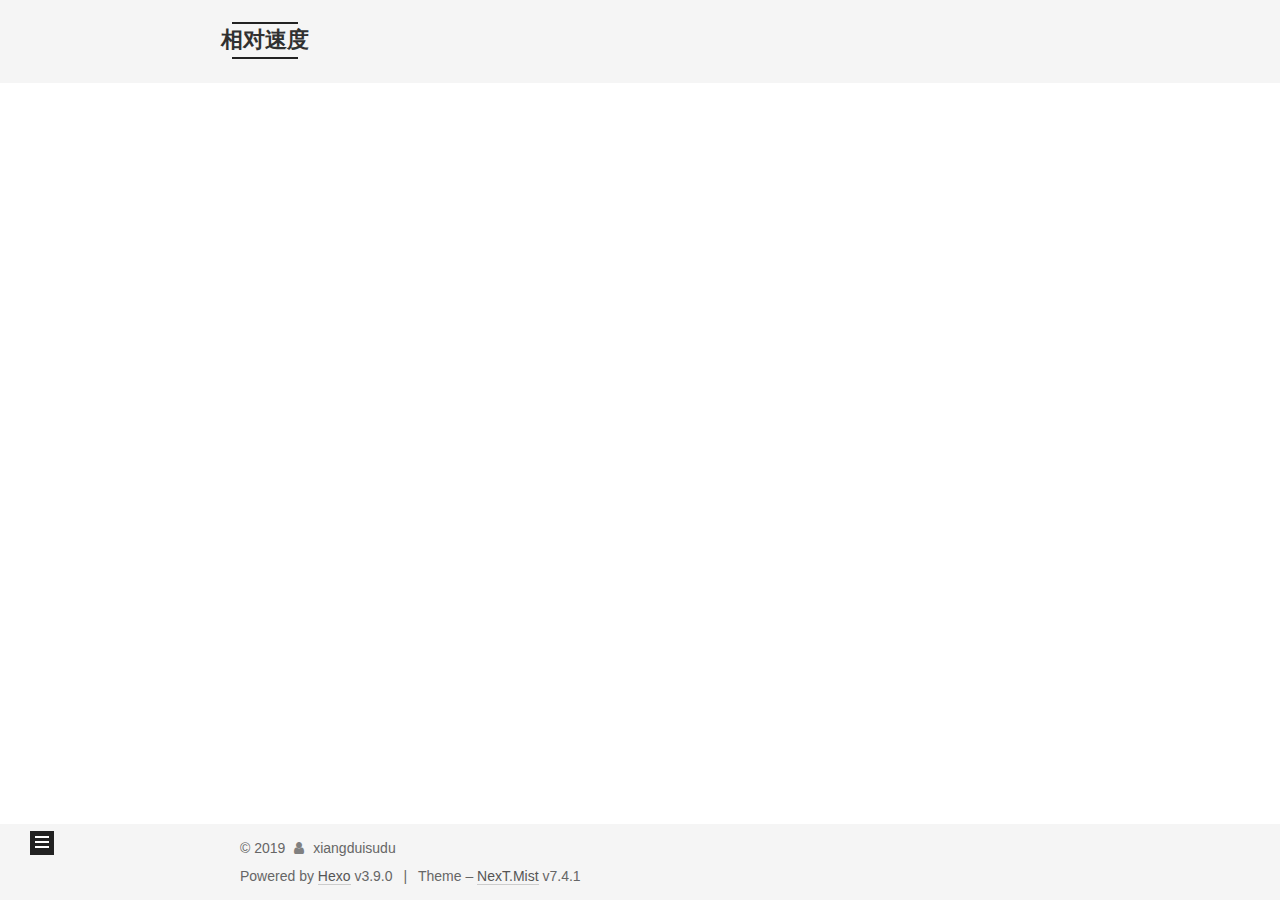
<file: archives/index.html>
<!DOCTYPE html>





<html lang="en">
<head>
  <!-- hexo-inject:begin --><!-- hexo-inject:end --><meta charset="UTF-8">
<meta name="viewport" content="width=device-width, initial-scale=1, maximum-scale=2">
<meta name="theme-color" content="#222">
<meta name="generator" content="Hexo 3.9.0">
  <link rel="apple-touch-icon" sizes="180x180" href="/images/apple-touch-icon-next.png?v=7.4.1">
  <link rel="icon" type="image/png" sizes="32x32" href="/images/favicon-32x32-next.png?v=7.4.1">
  <link rel="icon" type="image/png" sizes="16x16" href="/images/favicon-16x16-next.png?v=7.4.1">
  <link rel="mask-icon" href="/images/logo.svg?v=7.4.1" color="#222">

<link rel="stylesheet" href="/css/main.css?v=7.4.1">


<link rel="stylesheet" href="/lib/font-awesome/css/font-awesome.min.css?v=4.7.0">


<script id="hexo-configurations">
  var NexT = window.NexT || {};
  var CONFIG = {
    root: '/',
    scheme: 'Mist',
    version: '7.4.1',
    exturl: false,
    sidebar: {"position":"left","display":"post","offset":12,"onmobile":false},
    copycode: {"enable":false,"show_result":false,"style":null},
    back2top: {"enable":true,"sidebar":false,"scrollpercent":false},
    bookmark: {"enable":false,"color":"#222","save":"auto"},
    fancybox: false,
    mediumzoom: false,
    lazyload: false,
    pangu: false,
    algolia: {
      appID: '',
      apiKey: '',
      indexName: '',
      hits: {"per_page":10},
      labels: {"input_placeholder":"Search for Posts","hits_empty":"We didn't find any results for the search: ${query}","hits_stats":"${hits} results found in ${time} ms"}
    },
    localsearch: {"enable":false,"trigger":"auto","top_n_per_article":1,"unescape":false,"preload":false},
    path: '',
    motion: {"enable":true,"async":false,"transition":{"post_block":"fadeIn","post_header":"slideDownIn","post_body":"slideDownIn","coll_header":"slideLeftIn","sidebar":"slideUpIn"}},
    translation: {
      copy_button: 'Copy',
      copy_success: 'Copied',
      copy_failure: 'Copy failed'
    },
    sidebarPadding: 40
  };
</script>

  <meta property="og:type" content="website">
<meta property="og:title" content="相对速度">
<meta property="og:url" content="http://yoursite.com/archives/index.html">
<meta property="og:site_name" content="相对速度">
<meta property="og:locale" content="en">
<meta name="twitter:card" content="summary">
<meta name="twitter:title" content="相对速度">
  <link rel="canonical" href="http://yoursite.com/archives/">


<script id="page-configurations">
  // https://hexo.io/docs/variables.html
  CONFIG.page = {
    sidebar: "",
    isHome: false,
    isPost: false,
    isPage: false,
    isArchive: true
  };
</script>

  <title>Archive | 相对速度</title>
  








  <noscript>
  <style>
  .use-motion .brand,
  .use-motion .menu-item,
  .sidebar-inner,
  .use-motion .post-block,
  .use-motion .pagination,
  .use-motion .comments,
  .use-motion .post-header,
  .use-motion .post-body,
  .use-motion .collection-header { opacity: initial; }

  .use-motion .site-title,
  .use-motion .site-subtitle {
    opacity: initial;
    top: initial;
  }

  .use-motion .logo-line-before i { left: initial; }
  .use-motion .logo-line-after i { right: initial; }
  </style>
</noscript><!-- hexo-inject:begin --><!-- hexo-inject:end -->

</head>

<body itemscope itemtype="http://schema.org/WebPage">
  <!-- hexo-inject:begin --><!-- hexo-inject:end --><div class="container use-motion">
    <div class="headband"></div>

    <header class="header" itemscope itemtype="http://schema.org/WPHeader">
      <div class="header-inner"><div class="site-brand-container">
  <div class="site-meta">

    <div>
      <a href="/" class="brand" rel="start">
        <span class="logo-line-before"><i></i></span>
        <span class="site-title">相对速度</span>
        <span class="logo-line-after"><i></i></span>
      </a>
    </div>
  </div>

  <div class="site-nav-toggle">
    <div class="toggle" aria-label="Toggle navigation bar">
      <span class="toggle-line toggle-line-first"></span>
      <span class="toggle-line toggle-line-middle"></span>
      <span class="toggle-line toggle-line-last"></span>
    </div>
  </div>
</div>


<nav class="site-nav">
  
  <ul id="menu" class="menu">
      
      
        
        
        <li class="menu-item menu-item-home">
      
    

    <a href="/" rel="section"><i class="fa fa-fw fa-home"></i>Home</a>

  </li>
      
    
      
      
        
        
        <li class="menu-item menu-item-archives">
      
    

    <a href="/archives/" rel="section"><i class="fa fa-fw fa-archive"></i>Archives</a>

  </li>
      
    
  </ul>

    

  
    
    
  
    
    
  
  

</nav>
</div>
    </header>

    
  <div class="back-to-top">
    <i class="fa fa-arrow-up"></i>
    <span>0%</span>
  </div>


    <main class="main">
      <div class="main-inner">
        <div class="content-wrap">
          <div class="content">
            

  
  
  
  <div class="post-block">
    <div class="posts-collapse">
      <div class="collection-title">
        
        
        
          
        
        <span class="collection-header">Um..! 2 posts in total. Keep on posting.</span>
      </div>
      

      

  
  

  
    
    <div class="collection-year">
      <h1 class="collection-header">2019</h1>
    </div>
  

  <article itemscope itemtype="http://schema.org/Article">
    <header class="post-header">

      <div class="post-meta">
        <time itemprop="dateCreated"
              datetime="2019-10-14T22:33:49+08:00"
              content="2019-10-14">
          10-14
        </time>
      </div>

      <h2 class="post-title">
        
          <a class="post-title-link" href="/2019/10/14/multibody_codes/" itemprop="url">
            <span itemprop="name">多体代码不完整汇总</span>
          </a>
        
      </h2>

    </header>
  </article>



  
  

  
    
    <div class="collection-year">
      <h1 class="collection-header">2018</h1>
    </div>
  

  <article itemscope itemtype="http://schema.org/Article">
    <header class="post-header">

      <div class="post-meta">
        <time itemprop="dateCreated"
              datetime="2018-08-14T22:33:49+08:00"
              content="2018-08-14">
          08-14
        </time>
      </div>

      <h2 class="post-title">
        
          <a class="post-title-link" href="/2018/08/14/cm_tools/" itemprop="url">
            <span itemprop="name">计算力学研究工具</span>
          </a>
        
      </h2>

    </header>
  </article>




    </div>
  </div>
  
  
  

  



          </div>
          

        </div>
          
  
  <div class="toggle sidebar-toggle">
    <span class="toggle-line toggle-line-first"></span>
    <span class="toggle-line toggle-line-middle"></span>
    <span class="toggle-line toggle-line-last"></span>
  </div>

  <aside class="sidebar">
    <div class="sidebar-inner">

      <ul class="sidebar-nav motion-element">
        <li class="sidebar-nav-toc">
          Table of Contents
        </li>
        <li class="sidebar-nav-overview">
          Overview
        </li>
      </ul>

      <!--noindex-->
      <div class="post-toc-wrap sidebar-panel">
      </div>
      <!--/noindex-->

      <div class="site-overview-wrap sidebar-panel">
        <div class="site-author motion-element" itemprop="author" itemscope itemtype="http://schema.org/Person">
  <p class="site-author-name" itemprop="name">xiangduisudu</p>
  <div class="site-description" itemprop="description"></div>
</div>
<div class="site-state-wrap motion-element">
  <nav class="site-state">
      <div class="site-state-item site-state-posts">
        
          <a href="/archives/">
        
          <span class="site-state-item-count">2</span>
          <span class="site-state-item-name">posts</span>
        </a>
      </div>
    
  </nav>
</div>



      </div>

    </div>
  </aside>
  <div id="sidebar-dimmer"></div>


      </div>
    </main>

    <footer class="footer">
      <div class="footer-inner">
        

<div class="copyright">
  &copy; 
  <span itemprop="copyrightYear">2019</span>
  <span class="with-love">
    <i class="fa fa-user"></i>
  </span>
  <span class="author" itemprop="copyrightHolder">xiangduisudu</span>
</div>
  <div class="powered-by">Powered by <a href="https://hexo.io" class="theme-link" rel="noopener" target="_blank">Hexo</a> v3.9.0
  </div>
  <span class="post-meta-divider">|</span>
  <div class="theme-info">
      
    Theme – <a href="https://mist.theme-next.org" class="theme-link" rel="noopener" target="_blank">NexT.Mist</a> v7.4.1
  </div>

        












        
      </div>
    </footer>
  </div>

  
  <script src="/lib/anime.min.js?v=3.1.0"></script>
  <script src="/lib/velocity/velocity.min.js?v=1.2.1"></script>
  <script src="/lib/velocity/velocity.ui.min.js?v=1.2.1"></script>
<script src="/js/utils.js?v=7.4.1"></script><script src="/js/motion.js?v=7.4.1"></script>
<script src="/js/schemes/muse.js?v=7.4.1"></script>

<script src="/js/next-boot.js?v=7.4.1"></script><!-- hexo-inject:begin --><!-- hexo-inject:end -->



  





















  

  

  

  

</body>
</html>
</file>
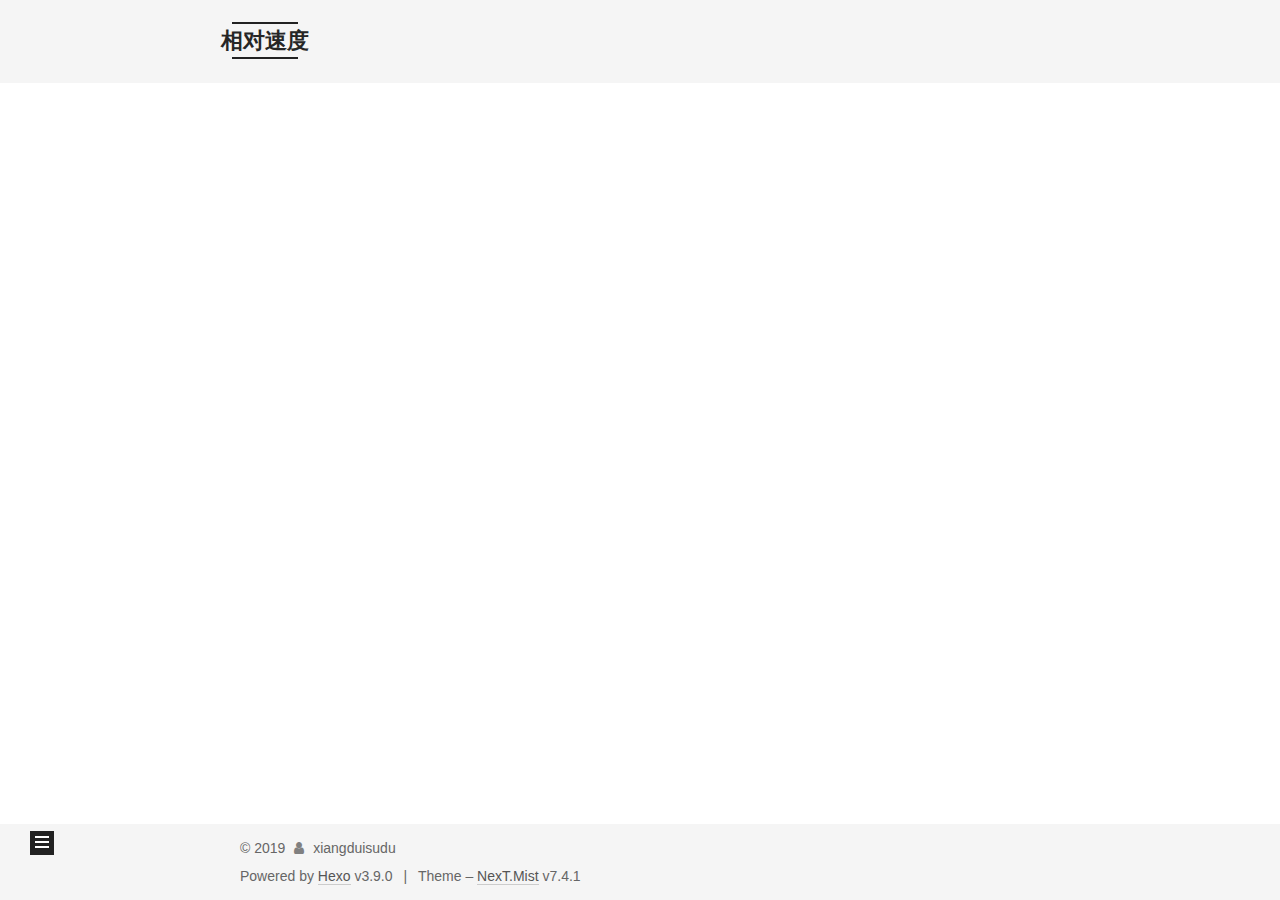
<file: archives/2018/index.html>
<!DOCTYPE html>





<html lang="en">
<head>
  <!-- hexo-inject:begin --><!-- hexo-inject:end --><meta charset="UTF-8">
<meta name="viewport" content="width=device-width, initial-scale=1, maximum-scale=2">
<meta name="theme-color" content="#222">
<meta name="generator" content="Hexo 3.9.0">
  <link rel="apple-touch-icon" sizes="180x180" href="/images/apple-touch-icon-next.png?v=7.4.1">
  <link rel="icon" type="image/png" sizes="32x32" href="/images/favicon-32x32-next.png?v=7.4.1">
  <link rel="icon" type="image/png" sizes="16x16" href="/images/favicon-16x16-next.png?v=7.4.1">
  <link rel="mask-icon" href="/images/logo.svg?v=7.4.1" color="#222">

<link rel="stylesheet" href="/css/main.css?v=7.4.1">


<link rel="stylesheet" href="/lib/font-awesome/css/font-awesome.min.css?v=4.7.0">


<script id="hexo-configurations">
  var NexT = window.NexT || {};
  var CONFIG = {
    root: '/',
    scheme: 'Mist',
    version: '7.4.1',
    exturl: false,
    sidebar: {"position":"left","display":"post","offset":12,"onmobile":false},
    copycode: {"enable":false,"show_result":false,"style":null},
    back2top: {"enable":true,"sidebar":false,"scrollpercent":false},
    bookmark: {"enable":false,"color":"#222","save":"auto"},
    fancybox: false,
    mediumzoom: false,
    lazyload: false,
    pangu: false,
    algolia: {
      appID: '',
      apiKey: '',
      indexName: '',
      hits: {"per_page":10},
      labels: {"input_placeholder":"Search for Posts","hits_empty":"We didn't find any results for the search: ${query}","hits_stats":"${hits} results found in ${time} ms"}
    },
    localsearch: {"enable":false,"trigger":"auto","top_n_per_article":1,"unescape":false,"preload":false},
    path: '',
    motion: {"enable":true,"async":false,"transition":{"post_block":"fadeIn","post_header":"slideDownIn","post_body":"slideDownIn","coll_header":"slideLeftIn","sidebar":"slideUpIn"}},
    translation: {
      copy_button: 'Copy',
      copy_success: 'Copied',
      copy_failure: 'Copy failed'
    },
    sidebarPadding: 40
  };
</script>

  <meta property="og:type" content="website">
<meta property="og:title" content="相对速度">
<meta property="og:url" content="http://yoursite.com/archives/2018/index.html">
<meta property="og:site_name" content="相对速度">
<meta property="og:locale" content="en">
<meta name="twitter:card" content="summary">
<meta name="twitter:title" content="相对速度">
  <link rel="canonical" href="http://yoursite.com/archives/2018/">


<script id="page-configurations">
  // https://hexo.io/docs/variables.html
  CONFIG.page = {
    sidebar: "",
    isHome: false,
    isPost: false,
    isPage: false,
    isArchive: true
  };
</script>

  <title>Archive | 相对速度</title>
  








  <noscript>
  <style>
  .use-motion .brand,
  .use-motion .menu-item,
  .sidebar-inner,
  .use-motion .post-block,
  .use-motion .pagination,
  .use-motion .comments,
  .use-motion .post-header,
  .use-motion .post-body,
  .use-motion .collection-header { opacity: initial; }

  .use-motion .site-title,
  .use-motion .site-subtitle {
    opacity: initial;
    top: initial;
  }

  .use-motion .logo-line-before i { left: initial; }
  .use-motion .logo-line-after i { right: initial; }
  </style>
</noscript><!-- hexo-inject:begin --><!-- hexo-inject:end -->

</head>

<body itemscope itemtype="http://schema.org/WebPage">
  <!-- hexo-inject:begin --><!-- hexo-inject:end --><div class="container use-motion">
    <div class="headband"></div>

    <header class="header" itemscope itemtype="http://schema.org/WPHeader">
      <div class="header-inner"><div class="site-brand-container">
  <div class="site-meta">

    <div>
      <a href="/" class="brand" rel="start">
        <span class="logo-line-before"><i></i></span>
        <span class="site-title">相对速度</span>
        <span class="logo-line-after"><i></i></span>
      </a>
    </div>
  </div>

  <div class="site-nav-toggle">
    <div class="toggle" aria-label="Toggle navigation bar">
      <span class="toggle-line toggle-line-first"></span>
      <span class="toggle-line toggle-line-middle"></span>
      <span class="toggle-line toggle-line-last"></span>
    </div>
  </div>
</div>


<nav class="site-nav">
  
  <ul id="menu" class="menu">
      
      
        
        
        <li class="menu-item menu-item-home">
      
    

    <a href="/" rel="section"><i class="fa fa-fw fa-home"></i>Home</a>

  </li>
      
    
      
      
        
        
        <li class="menu-item menu-item-archives">
      
    

    <a href="/archives/" rel="section"><i class="fa fa-fw fa-archive"></i>Archives</a>

  </li>
      
    
  </ul>

    

  
    
    
  
    
    
  
  

</nav>
</div>
    </header>

    
  <div class="back-to-top">
    <i class="fa fa-arrow-up"></i>
    <span>0%</span>
  </div>


    <main class="main">
      <div class="main-inner">
        <div class="content-wrap">
          <div class="content">
            

  
  
  
  <div class="post-block">
    <div class="posts-collapse">
      <div class="collection-title">
        
        
        
          
        
        <span class="collection-header">Um..! 2 posts in total. Keep on posting.</span>
      </div>
      

      

  
  

  
    
    <div class="collection-year">
      <h1 class="collection-header">2018</h1>
    </div>
  

  <article itemscope itemtype="http://schema.org/Article">
    <header class="post-header">

      <div class="post-meta">
        <time itemprop="dateCreated"
              datetime="2018-08-14T22:33:49+08:00"
              content="2018-08-14">
          08-14
        </time>
      </div>

      <h2 class="post-title">
        
          <a class="post-title-link" href="/2018/08/14/cm_tools/" itemprop="url">
            <span itemprop="name">计算力学研究工具</span>
          </a>
        
      </h2>

    </header>
  </article>




    </div>
  </div>
  
  
  

  



          </div>
          

        </div>
          
  
  <div class="toggle sidebar-toggle">
    <span class="toggle-line toggle-line-first"></span>
    <span class="toggle-line toggle-line-middle"></span>
    <span class="toggle-line toggle-line-last"></span>
  </div>

  <aside class="sidebar">
    <div class="sidebar-inner">

      <ul class="sidebar-nav motion-element">
        <li class="sidebar-nav-toc">
          Table of Contents
        </li>
        <li class="sidebar-nav-overview">
          Overview
        </li>
      </ul>

      <!--noindex-->
      <div class="post-toc-wrap sidebar-panel">
      </div>
      <!--/noindex-->

      <div class="site-overview-wrap sidebar-panel">
        <div class="site-author motion-element" itemprop="author" itemscope itemtype="http://schema.org/Person">
  <p class="site-author-name" itemprop="name">xiangduisudu</p>
  <div class="site-description" itemprop="description"></div>
</div>
<div class="site-state-wrap motion-element">
  <nav class="site-state">
      <div class="site-state-item site-state-posts">
        
          <a href="/archives/">
        
          <span class="site-state-item-count">2</span>
          <span class="site-state-item-name">posts</span>
        </a>
      </div>
    
  </nav>
</div>



      </div>

    </div>
  </aside>
  <div id="sidebar-dimmer"></div>


      </div>
    </main>

    <footer class="footer">
      <div class="footer-inner">
        

<div class="copyright">
  &copy; 
  <span itemprop="copyrightYear">2019</span>
  <span class="with-love">
    <i class="fa fa-user"></i>
  </span>
  <span class="author" itemprop="copyrightHolder">xiangduisudu</span>
</div>
  <div class="powered-by">Powered by <a href="https://hexo.io" class="theme-link" rel="noopener" target="_blank">Hexo</a> v3.9.0
  </div>
  <span class="post-meta-divider">|</span>
  <div class="theme-info">
      
    Theme – <a href="https://mist.theme-next.org" class="theme-link" rel="noopener" target="_blank">NexT.Mist</a> v7.4.1
  </div>

        












        
      </div>
    </footer>
  </div>

  
  <script src="/lib/anime.min.js?v=3.1.0"></script>
  <script src="/lib/velocity/velocity.min.js?v=1.2.1"></script>
  <script src="/lib/velocity/velocity.ui.min.js?v=1.2.1"></script>
<script src="/js/utils.js?v=7.4.1"></script><script src="/js/motion.js?v=7.4.1"></script>
<script src="/js/schemes/muse.js?v=7.4.1"></script>

<script src="/js/next-boot.js?v=7.4.1"></script><!-- hexo-inject:begin --><!-- hexo-inject:end -->



  





















  

  

  

  

</body>
</html>
</file>
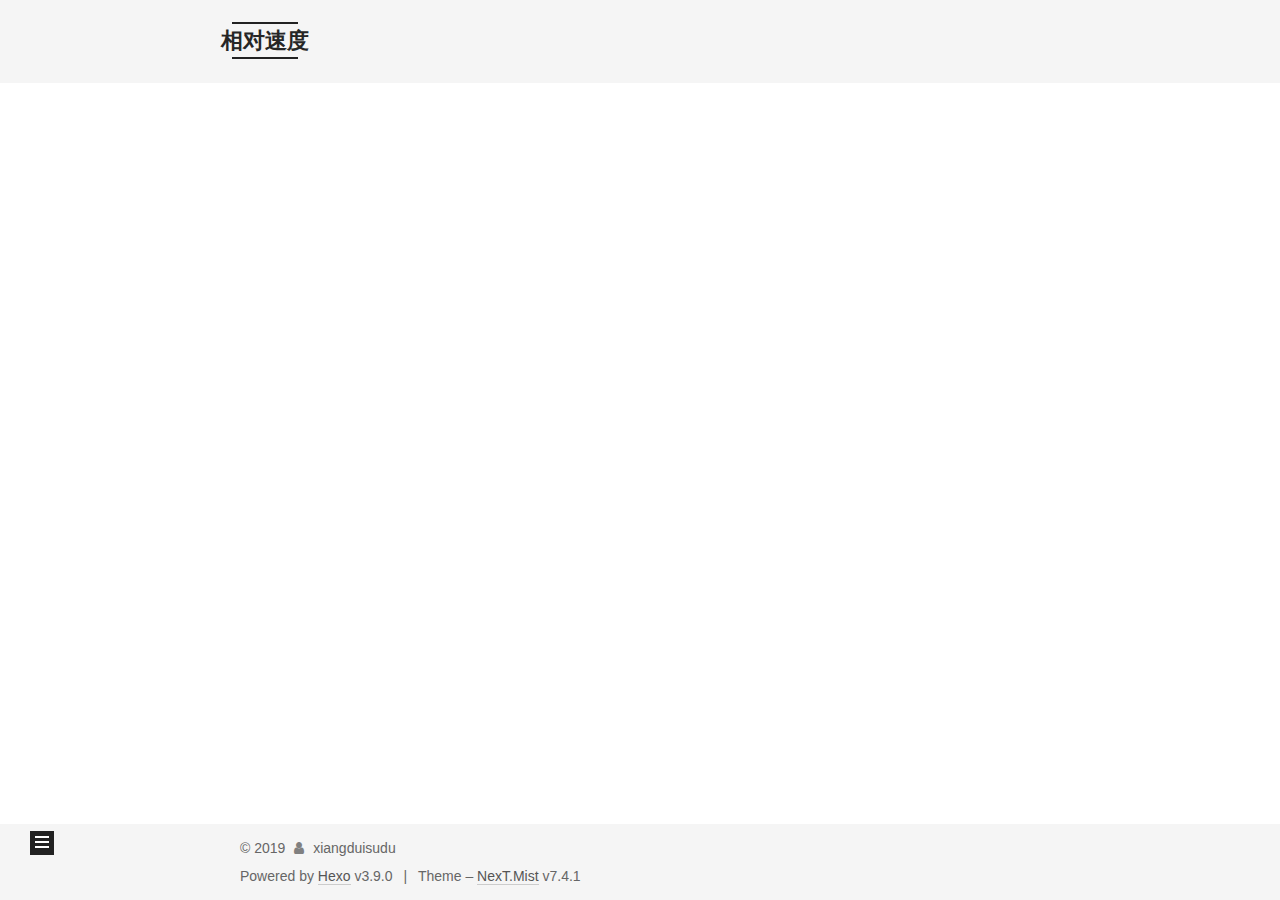
<file: archives/2019/index.html>
<!DOCTYPE html>





<html lang="en">
<head>
  <!-- hexo-inject:begin --><!-- hexo-inject:end --><meta charset="UTF-8">
<meta name="viewport" content="width=device-width, initial-scale=1, maximum-scale=2">
<meta name="theme-color" content="#222">
<meta name="generator" content="Hexo 3.9.0">
  <link rel="apple-touch-icon" sizes="180x180" href="/images/apple-touch-icon-next.png?v=7.4.1">
  <link rel="icon" type="image/png" sizes="32x32" href="/images/favicon-32x32-next.png?v=7.4.1">
  <link rel="icon" type="image/png" sizes="16x16" href="/images/favicon-16x16-next.png?v=7.4.1">
  <link rel="mask-icon" href="/images/logo.svg?v=7.4.1" color="#222">

<link rel="stylesheet" href="/css/main.css?v=7.4.1">


<link rel="stylesheet" href="/lib/font-awesome/css/font-awesome.min.css?v=4.7.0">


<script id="hexo-configurations">
  var NexT = window.NexT || {};
  var CONFIG = {
    root: '/',
    scheme: 'Mist',
    version: '7.4.1',
    exturl: false,
    sidebar: {"position":"left","display":"post","offset":12,"onmobile":false},
    copycode: {"enable":false,"show_result":false,"style":null},
    back2top: {"enable":true,"sidebar":false,"scrollpercent":false},
    bookmark: {"enable":false,"color":"#222","save":"auto"},
    fancybox: false,
    mediumzoom: false,
    lazyload: false,
    pangu: false,
    algolia: {
      appID: '',
      apiKey: '',
      indexName: '',
      hits: {"per_page":10},
      labels: {"input_placeholder":"Search for Posts","hits_empty":"We didn't find any results for the search: ${query}","hits_stats":"${hits} results found in ${time} ms"}
    },
    localsearch: {"enable":false,"trigger":"auto","top_n_per_article":1,"unescape":false,"preload":false},
    path: '',
    motion: {"enable":true,"async":false,"transition":{"post_block":"fadeIn","post_header":"slideDownIn","post_body":"slideDownIn","coll_header":"slideLeftIn","sidebar":"slideUpIn"}},
    translation: {
      copy_button: 'Copy',
      copy_success: 'Copied',
      copy_failure: 'Copy failed'
    },
    sidebarPadding: 40
  };
</script>

  <meta property="og:type" content="website">
<meta property="og:title" content="相对速度">
<meta property="og:url" content="http://yoursite.com/archives/2019/index.html">
<meta property="og:site_name" content="相对速度">
<meta property="og:locale" content="en">
<meta name="twitter:card" content="summary">
<meta name="twitter:title" content="相对速度">
  <link rel="canonical" href="http://yoursite.com/archives/2019/">


<script id="page-configurations">
  // https://hexo.io/docs/variables.html
  CONFIG.page = {
    sidebar: "",
    isHome: false,
    isPost: false,
    isPage: false,
    isArchive: true
  };
</script>

  <title>Archive | 相对速度</title>
  








  <noscript>
  <style>
  .use-motion .brand,
  .use-motion .menu-item,
  .sidebar-inner,
  .use-motion .post-block,
  .use-motion .pagination,
  .use-motion .comments,
  .use-motion .post-header,
  .use-motion .post-body,
  .use-motion .collection-header { opacity: initial; }

  .use-motion .site-title,
  .use-motion .site-subtitle {
    opacity: initial;
    top: initial;
  }

  .use-motion .logo-line-before i { left: initial; }
  .use-motion .logo-line-after i { right: initial; }
  </style>
</noscript><!-- hexo-inject:begin --><!-- hexo-inject:end -->

</head>

<body itemscope itemtype="http://schema.org/WebPage">
  <!-- hexo-inject:begin --><!-- hexo-inject:end --><div class="container use-motion">
    <div class="headband"></div>

    <header class="header" itemscope itemtype="http://schema.org/WPHeader">
      <div class="header-inner"><div class="site-brand-container">
  <div class="site-meta">

    <div>
      <a href="/" class="brand" rel="start">
        <span class="logo-line-before"><i></i></span>
        <span class="site-title">相对速度</span>
        <span class="logo-line-after"><i></i></span>
      </a>
    </div>
  </div>

  <div class="site-nav-toggle">
    <div class="toggle" aria-label="Toggle navigation bar">
      <span class="toggle-line toggle-line-first"></span>
      <span class="toggle-line toggle-line-middle"></span>
      <span class="toggle-line toggle-line-last"></span>
    </div>
  </div>
</div>


<nav class="site-nav">
  
  <ul id="menu" class="menu">
      
      
        
        
        <li class="menu-item menu-item-home">
      
    

    <a href="/" rel="section"><i class="fa fa-fw fa-home"></i>Home</a>

  </li>
      
    
      
      
        
        
        <li class="menu-item menu-item-archives">
      
    

    <a href="/archives/" rel="section"><i class="fa fa-fw fa-archive"></i>Archives</a>

  </li>
      
    
  </ul>

    

  
    
    
  
    
    
  
  

</nav>
</div>
    </header>

    
  <div class="back-to-top">
    <i class="fa fa-arrow-up"></i>
    <span>0%</span>
  </div>


    <main class="main">
      <div class="main-inner">
        <div class="content-wrap">
          <div class="content">
            

  
  
  
  <div class="post-block">
    <div class="posts-collapse">
      <div class="collection-title">
        
        
        
          
        
        <span class="collection-header">Um..! 1 post. Keep on posting.</span>
      </div>
      

      

  
  

  
    
    <div class="collection-year">
      <h1 class="collection-header">2019</h1>
    </div>
  

  <article itemscope itemtype="http://schema.org/Article">
    <header class="post-header">

      <div class="post-meta">
        <time itemprop="dateCreated"
              datetime="2019-10-14T22:33:49+08:00"
              content="2019-10-14">
          10-14
        </time>
      </div>

      <h2 class="post-title">
        
          <a class="post-title-link" href="/2019/10/14/multibody_codes/" itemprop="url">
            <span itemprop="name">多体动力学代码</span>
          </a>
        
      </h2>

    </header>
  </article>




    </div>
  </div>
  
  
  

  



          </div>
          

        </div>
          
  
  <div class="toggle sidebar-toggle">
    <span class="toggle-line toggle-line-first"></span>
    <span class="toggle-line toggle-line-middle"></span>
    <span class="toggle-line toggle-line-last"></span>
  </div>

  <aside class="sidebar">
    <div class="sidebar-inner">

      <ul class="sidebar-nav motion-element">
        <li class="sidebar-nav-toc">
          Table of Contents
        </li>
        <li class="sidebar-nav-overview">
          Overview
        </li>
      </ul>

      <!--noindex-->
      <div class="post-toc-wrap sidebar-panel">
      </div>
      <!--/noindex-->

      <div class="site-overview-wrap sidebar-panel">
        <div class="site-author motion-element" itemprop="author" itemscope itemtype="http://schema.org/Person">
  <p class="site-author-name" itemprop="name">xiangduisudu</p>
  <div class="site-description" itemprop="description"></div>
</div>
<div class="site-state-wrap motion-element">
  <nav class="site-state">
      <div class="site-state-item site-state-posts">
        
          <a href="/archives/">
        
          <span class="site-state-item-count">1</span>
          <span class="site-state-item-name">posts</span>
        </a>
      </div>
    
  </nav>
</div>



      </div>

    </div>
  </aside>
  <div id="sidebar-dimmer"></div>


      </div>
    </main>

    <footer class="footer">
      <div class="footer-inner">
        

<div class="copyright">
  &copy; 
  <span itemprop="copyrightYear">2019</span>
  <span class="with-love">
    <i class="fa fa-user"></i>
  </span>
  <span class="author" itemprop="copyrightHolder">xiangduisudu</span>
</div>
  <div class="powered-by">Powered by <a href="https://hexo.io" class="theme-link" rel="noopener" target="_blank">Hexo</a> v3.9.0
  </div>
  <span class="post-meta-divider">|</span>
  <div class="theme-info">
      
    Theme – <a href="https://mist.theme-next.org" class="theme-link" rel="noopener" target="_blank">NexT.Mist</a> v7.4.1
  </div>

        












        
      </div>
    </footer>
  </div>

  
  <script src="/lib/anime.min.js?v=3.1.0"></script>
  <script src="/lib/velocity/velocity.min.js?v=1.2.1"></script>
  <script src="/lib/velocity/velocity.ui.min.js?v=1.2.1"></script>
<script src="/js/utils.js?v=7.4.1"></script><script src="/js/motion.js?v=7.4.1"></script>
<script src="/js/schemes/muse.js?v=7.4.1"></script>

<script src="/js/next-boot.js?v=7.4.1"></script><!-- hexo-inject:begin --><!-- hexo-inject:end -->



  





















  

  

  

  

</body>
</html>
</file>
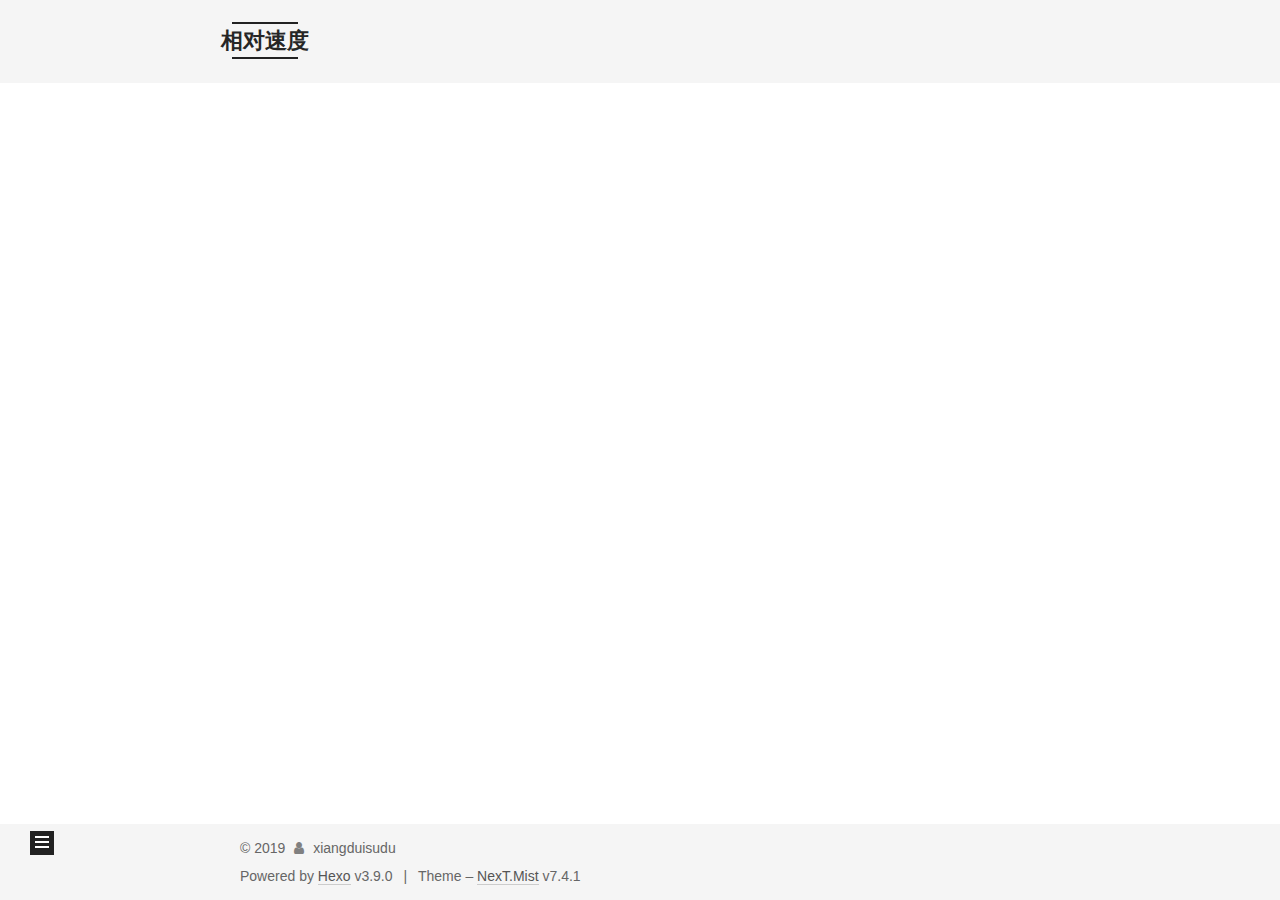
<file: archives/2018/08/index.html>
<!DOCTYPE html>





<html lang="en">
<head>
  <!-- hexo-inject:begin --><!-- hexo-inject:end --><meta charset="UTF-8">
<meta name="viewport" content="width=device-width, initial-scale=1, maximum-scale=2">
<meta name="theme-color" content="#222">
<meta name="generator" content="Hexo 3.9.0">
  <link rel="apple-touch-icon" sizes="180x180" href="/images/apple-touch-icon-next.png?v=7.4.1">
  <link rel="icon" type="image/png" sizes="32x32" href="/images/favicon-32x32-next.png?v=7.4.1">
  <link rel="icon" type="image/png" sizes="16x16" href="/images/favicon-16x16-next.png?v=7.4.1">
  <link rel="mask-icon" href="/images/logo.svg?v=7.4.1" color="#222">

<link rel="stylesheet" href="/css/main.css?v=7.4.1">


<link rel="stylesheet" href="/lib/font-awesome/css/font-awesome.min.css?v=4.7.0">


<script id="hexo-configurations">
  var NexT = window.NexT || {};
  var CONFIG = {
    root: '/',
    scheme: 'Mist',
    version: '7.4.1',
    exturl: false,
    sidebar: {"position":"left","display":"post","offset":12,"onmobile":false},
    copycode: {"enable":false,"show_result":false,"style":null},
    back2top: {"enable":true,"sidebar":false,"scrollpercent":false},
    bookmark: {"enable":false,"color":"#222","save":"auto"},
    fancybox: false,
    mediumzoom: false,
    lazyload: false,
    pangu: false,
    algolia: {
      appID: '',
      apiKey: '',
      indexName: '',
      hits: {"per_page":10},
      labels: {"input_placeholder":"Search for Posts","hits_empty":"We didn't find any results for the search: ${query}","hits_stats":"${hits} results found in ${time} ms"}
    },
    localsearch: {"enable":false,"trigger":"auto","top_n_per_article":1,"unescape":false,"preload":false},
    path: '',
    motion: {"enable":true,"async":false,"transition":{"post_block":"fadeIn","post_header":"slideDownIn","post_body":"slideDownIn","coll_header":"slideLeftIn","sidebar":"slideUpIn"}},
    translation: {
      copy_button: 'Copy',
      copy_success: 'Copied',
      copy_failure: 'Copy failed'
    },
    sidebarPadding: 40
  };
</script>

  <meta property="og:type" content="website">
<meta property="og:title" content="相对速度">
<meta property="og:url" content="http://yoursite.com/archives/2018/08/index.html">
<meta property="og:site_name" content="相对速度">
<meta property="og:locale" content="en">
<meta name="twitter:card" content="summary">
<meta name="twitter:title" content="相对速度">
  <link rel="canonical" href="http://yoursite.com/archives/2018/08/">


<script id="page-configurations">
  // https://hexo.io/docs/variables.html
  CONFIG.page = {
    sidebar: "",
    isHome: false,
    isPost: false,
    isPage: false,
    isArchive: true
  };
</script>

  <title>Archive | 相对速度</title>
  








  <noscript>
  <style>
  .use-motion .brand,
  .use-motion .menu-item,
  .sidebar-inner,
  .use-motion .post-block,
  .use-motion .pagination,
  .use-motion .comments,
  .use-motion .post-header,
  .use-motion .post-body,
  .use-motion .collection-header { opacity: initial; }

  .use-motion .site-title,
  .use-motion .site-subtitle {
    opacity: initial;
    top: initial;
  }

  .use-motion .logo-line-before i { left: initial; }
  .use-motion .logo-line-after i { right: initial; }
  </style>
</noscript><!-- hexo-inject:begin --><!-- hexo-inject:end -->

</head>

<body itemscope itemtype="http://schema.org/WebPage">
  <!-- hexo-inject:begin --><!-- hexo-inject:end --><div class="container use-motion">
    <div class="headband"></div>

    <header class="header" itemscope itemtype="http://schema.org/WPHeader">
      <div class="header-inner"><div class="site-brand-container">
  <div class="site-meta">

    <div>
      <a href="/" class="brand" rel="start">
        <span class="logo-line-before"><i></i></span>
        <span class="site-title">相对速度</span>
        <span class="logo-line-after"><i></i></span>
      </a>
    </div>
  </div>

  <div class="site-nav-toggle">
    <div class="toggle" aria-label="Toggle navigation bar">
      <span class="toggle-line toggle-line-first"></span>
      <span class="toggle-line toggle-line-middle"></span>
      <span class="toggle-line toggle-line-last"></span>
    </div>
  </div>
</div>


<nav class="site-nav">
  
  <ul id="menu" class="menu">
      
      
        
        
        <li class="menu-item menu-item-home">
      
    

    <a href="/" rel="section"><i class="fa fa-fw fa-home"></i>Home</a>

  </li>
      
    
      
      
        
        
        <li class="menu-item menu-item-archives">
      
    

    <a href="/archives/" rel="section"><i class="fa fa-fw fa-archive"></i>Archives</a>

  </li>
      
    
  </ul>

    

  
    
    
  
    
    
  
  

</nav>
</div>
    </header>

    
  <div class="back-to-top">
    <i class="fa fa-arrow-up"></i>
    <span>0%</span>
  </div>


    <main class="main">
      <div class="main-inner">
        <div class="content-wrap">
          <div class="content">
            

  
  
  
  <div class="post-block">
    <div class="posts-collapse">
      <div class="collection-title">
        
        
        
          
        
        <span class="collection-header">Um..! 2 posts in total. Keep on posting.</span>
      </div>
      

      

  
  

  
    
    <div class="collection-year">
      <h1 class="collection-header">2018</h1>
    </div>
  

  <article itemscope itemtype="http://schema.org/Article">
    <header class="post-header">

      <div class="post-meta">
        <time itemprop="dateCreated"
              datetime="2018-08-14T22:33:49+08:00"
              content="2018-08-14">
          08-14
        </time>
      </div>

      <h2 class="post-title">
        
          <a class="post-title-link" href="/2018/08/14/cm_tools/" itemprop="url">
            <span itemprop="name">计算力学研究工具</span>
          </a>
        
      </h2>

    </header>
  </article>




    </div>
  </div>
  
  
  

  



          </div>
          

        </div>
          
  
  <div class="toggle sidebar-toggle">
    <span class="toggle-line toggle-line-first"></span>
    <span class="toggle-line toggle-line-middle"></span>
    <span class="toggle-line toggle-line-last"></span>
  </div>

  <aside class="sidebar">
    <div class="sidebar-inner">

      <ul class="sidebar-nav motion-element">
        <li class="sidebar-nav-toc">
          Table of Contents
        </li>
        <li class="sidebar-nav-overview">
          Overview
        </li>
      </ul>

      <!--noindex-->
      <div class="post-toc-wrap sidebar-panel">
      </div>
      <!--/noindex-->

      <div class="site-overview-wrap sidebar-panel">
        <div class="site-author motion-element" itemprop="author" itemscope itemtype="http://schema.org/Person">
  <p class="site-author-name" itemprop="name">xiangduisudu</p>
  <div class="site-description" itemprop="description"></div>
</div>
<div class="site-state-wrap motion-element">
  <nav class="site-state">
      <div class="site-state-item site-state-posts">
        
          <a href="/archives/">
        
          <span class="site-state-item-count">2</span>
          <span class="site-state-item-name">posts</span>
        </a>
      </div>
    
  </nav>
</div>



      </div>

    </div>
  </aside>
  <div id="sidebar-dimmer"></div>


      </div>
    </main>

    <footer class="footer">
      <div class="footer-inner">
        

<div class="copyright">
  &copy; 
  <span itemprop="copyrightYear">2019</span>
  <span class="with-love">
    <i class="fa fa-user"></i>
  </span>
  <span class="author" itemprop="copyrightHolder">xiangduisudu</span>
</div>
  <div class="powered-by">Powered by <a href="https://hexo.io" class="theme-link" rel="noopener" target="_blank">Hexo</a> v3.9.0
  </div>
  <span class="post-meta-divider">|</span>
  <div class="theme-info">
      
    Theme – <a href="https://mist.theme-next.org" class="theme-link" rel="noopener" target="_blank">NexT.Mist</a> v7.4.1
  </div>

        












        
      </div>
    </footer>
  </div>

  
  <script src="/lib/anime.min.js?v=3.1.0"></script>
  <script src="/lib/velocity/velocity.min.js?v=1.2.1"></script>
  <script src="/lib/velocity/velocity.ui.min.js?v=1.2.1"></script>
<script src="/js/utils.js?v=7.4.1"></script><script src="/js/motion.js?v=7.4.1"></script>
<script src="/js/schemes/muse.js?v=7.4.1"></script>

<script src="/js/next-boot.js?v=7.4.1"></script><!-- hexo-inject:begin --><!-- hexo-inject:end -->



  





















  

  

  

  

</body>
</html>
</file>
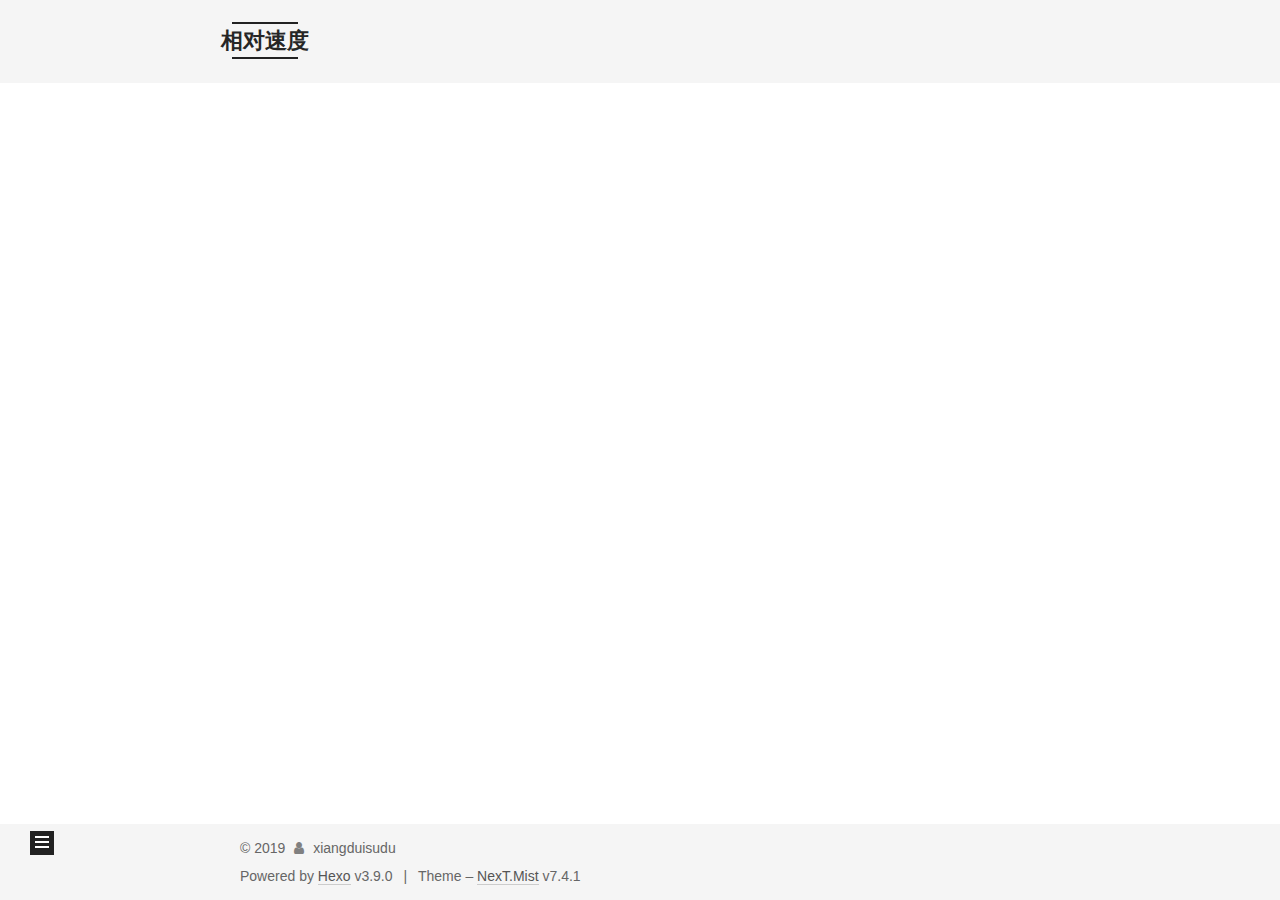
<file: archives/2019/10/index.html>
<!DOCTYPE html>





<html lang="en">
<head>
  <!-- hexo-inject:begin --><!-- hexo-inject:end --><meta charset="UTF-8">
<meta name="viewport" content="width=device-width, initial-scale=1, maximum-scale=2">
<meta name="theme-color" content="#222">
<meta name="generator" content="Hexo 3.9.0">
  <link rel="apple-touch-icon" sizes="180x180" href="/images/apple-touch-icon-next.png?v=7.4.1">
  <link rel="icon" type="image/png" sizes="32x32" href="/images/favicon-32x32-next.png?v=7.4.1">
  <link rel="icon" type="image/png" sizes="16x16" href="/images/favicon-16x16-next.png?v=7.4.1">
  <link rel="mask-icon" href="/images/logo.svg?v=7.4.1" color="#222">

<link rel="stylesheet" href="/css/main.css?v=7.4.1">


<link rel="stylesheet" href="/lib/font-awesome/css/font-awesome.min.css?v=4.7.0">


<script id="hexo-configurations">
  var NexT = window.NexT || {};
  var CONFIG = {
    root: '/',
    scheme: 'Mist',
    version: '7.4.1',
    exturl: false,
    sidebar: {"position":"left","display":"post","offset":12,"onmobile":false},
    copycode: {"enable":false,"show_result":false,"style":null},
    back2top: {"enable":true,"sidebar":false,"scrollpercent":false},
    bookmark: {"enable":false,"color":"#222","save":"auto"},
    fancybox: false,
    mediumzoom: false,
    lazyload: false,
    pangu: false,
    algolia: {
      appID: '',
      apiKey: '',
      indexName: '',
      hits: {"per_page":10},
      labels: {"input_placeholder":"Search for Posts","hits_empty":"We didn't find any results for the search: ${query}","hits_stats":"${hits} results found in ${time} ms"}
    },
    localsearch: {"enable":false,"trigger":"auto","top_n_per_article":1,"unescape":false,"preload":false},
    path: '',
    motion: {"enable":true,"async":false,"transition":{"post_block":"fadeIn","post_header":"slideDownIn","post_body":"slideDownIn","coll_header":"slideLeftIn","sidebar":"slideUpIn"}},
    translation: {
      copy_button: 'Copy',
      copy_success: 'Copied',
      copy_failure: 'Copy failed'
    },
    sidebarPadding: 40
  };
</script>

  <meta property="og:type" content="website">
<meta property="og:title" content="相对速度">
<meta property="og:url" content="http://yoursite.com/archives/2019/10/index.html">
<meta property="og:site_name" content="相对速度">
<meta property="og:locale" content="en">
<meta name="twitter:card" content="summary">
<meta name="twitter:title" content="相对速度">
  <link rel="canonical" href="http://yoursite.com/archives/2019/10/">


<script id="page-configurations">
  // https://hexo.io/docs/variables.html
  CONFIG.page = {
    sidebar: "",
    isHome: false,
    isPost: false,
    isPage: false,
    isArchive: true
  };
</script>

  <title>Archive | 相对速度</title>
  








  <noscript>
  <style>
  .use-motion .brand,
  .use-motion .menu-item,
  .sidebar-inner,
  .use-motion .post-block,
  .use-motion .pagination,
  .use-motion .comments,
  .use-motion .post-header,
  .use-motion .post-body,
  .use-motion .collection-header { opacity: initial; }

  .use-motion .site-title,
  .use-motion .site-subtitle {
    opacity: initial;
    top: initial;
  }

  .use-motion .logo-line-before i { left: initial; }
  .use-motion .logo-line-after i { right: initial; }
  </style>
</noscript><!-- hexo-inject:begin --><!-- hexo-inject:end -->

</head>

<body itemscope itemtype="http://schema.org/WebPage">
  <!-- hexo-inject:begin --><!-- hexo-inject:end --><div class="container use-motion">
    <div class="headband"></div>

    <header class="header" itemscope itemtype="http://schema.org/WPHeader">
      <div class="header-inner"><div class="site-brand-container">
  <div class="site-meta">

    <div>
      <a href="/" class="brand" rel="start">
        <span class="logo-line-before"><i></i></span>
        <span class="site-title">相对速度</span>
        <span class="logo-line-after"><i></i></span>
      </a>
    </div>
  </div>

  <div class="site-nav-toggle">
    <div class="toggle" aria-label="Toggle navigation bar">
      <span class="toggle-line toggle-line-first"></span>
      <span class="toggle-line toggle-line-middle"></span>
      <span class="toggle-line toggle-line-last"></span>
    </div>
  </div>
</div>


<nav class="site-nav">
  
  <ul id="menu" class="menu">
      
      
        
        
        <li class="menu-item menu-item-home">
      
    

    <a href="/" rel="section"><i class="fa fa-fw fa-home"></i>Home</a>

  </li>
      
    
      
      
        
        
        <li class="menu-item menu-item-archives">
      
    

    <a href="/archives/" rel="section"><i class="fa fa-fw fa-archive"></i>Archives</a>

  </li>
      
    
  </ul>

    

  
    
    
  
    
    
  
  

</nav>
</div>
    </header>

    
  <div class="back-to-top">
    <i class="fa fa-arrow-up"></i>
    <span>0%</span>
  </div>


    <main class="main">
      <div class="main-inner">
        <div class="content-wrap">
          <div class="content">
            

  
  
  
  <div class="post-block">
    <div class="posts-collapse">
      <div class="collection-title">
        
        
        
          
        
        <span class="collection-header">Um..! 2 posts in total. Keep on posting.</span>
      </div>
      

      

  
  

  
    
    <div class="collection-year">
      <h1 class="collection-header">2019</h1>
    </div>
  

  <article itemscope itemtype="http://schema.org/Article">
    <header class="post-header">

      <div class="post-meta">
        <time itemprop="dateCreated"
              datetime="2019-10-14T22:33:49+08:00"
              content="2019-10-14">
          10-14
        </time>
      </div>

      <h2 class="post-title">
        
          <a class="post-title-link" href="/2019/10/14/multibody_codes/" itemprop="url">
            <span itemprop="name">多体代码不完整汇总</span>
          </a>
        
      </h2>

    </header>
  </article>




    </div>
  </div>
  
  
  

  



          </div>
          

        </div>
          
  
  <div class="toggle sidebar-toggle">
    <span class="toggle-line toggle-line-first"></span>
    <span class="toggle-line toggle-line-middle"></span>
    <span class="toggle-line toggle-line-last"></span>
  </div>

  <aside class="sidebar">
    <div class="sidebar-inner">

      <ul class="sidebar-nav motion-element">
        <li class="sidebar-nav-toc">
          Table of Contents
        </li>
        <li class="sidebar-nav-overview">
          Overview
        </li>
      </ul>

      <!--noindex-->
      <div class="post-toc-wrap sidebar-panel">
      </div>
      <!--/noindex-->

      <div class="site-overview-wrap sidebar-panel">
        <div class="site-author motion-element" itemprop="author" itemscope itemtype="http://schema.org/Person">
  <p class="site-author-name" itemprop="name">xiangduisudu</p>
  <div class="site-description" itemprop="description"></div>
</div>
<div class="site-state-wrap motion-element">
  <nav class="site-state">
      <div class="site-state-item site-state-posts">
        
          <a href="/archives/">
        
          <span class="site-state-item-count">2</span>
          <span class="site-state-item-name">posts</span>
        </a>
      </div>
    
  </nav>
</div>



      </div>

    </div>
  </aside>
  <div id="sidebar-dimmer"></div>


      </div>
    </main>

    <footer class="footer">
      <div class="footer-inner">
        

<div class="copyright">
  &copy; 
  <span itemprop="copyrightYear">2019</span>
  <span class="with-love">
    <i class="fa fa-user"></i>
  </span>
  <span class="author" itemprop="copyrightHolder">xiangduisudu</span>
</div>
  <div class="powered-by">Powered by <a href="https://hexo.io" class="theme-link" rel="noopener" target="_blank">Hexo</a> v3.9.0
  </div>
  <span class="post-meta-divider">|</span>
  <div class="theme-info">
      
    Theme – <a href="https://mist.theme-next.org" class="theme-link" rel="noopener" target="_blank">NexT.Mist</a> v7.4.1
  </div>

        












        
      </div>
    </footer>
  </div>

  
  <script src="/lib/anime.min.js?v=3.1.0"></script>
  <script src="/lib/velocity/velocity.min.js?v=1.2.1"></script>
  <script src="/lib/velocity/velocity.ui.min.js?v=1.2.1"></script>
<script src="/js/utils.js?v=7.4.1"></script><script src="/js/motion.js?v=7.4.1"></script>
<script src="/js/schemes/muse.js?v=7.4.1"></script>

<script src="/js/next-boot.js?v=7.4.1"></script><!-- hexo-inject:begin --><!-- hexo-inject:end -->



  





















  

  

  

  

</body>
</html>
</file>
<file: css/main.css>
html {
  line-height: 1.15; /* 1 */
  -webkit-text-size-adjust: 100%; /* 2 */
}
body {
  margin: 0;
}
main {
  display: block;
}
h1 {
  font-size: 2em;
  margin: 0.67em 0;
}
hr {
  box-sizing: content-box; /* 1 */
  height: 0; /* 1 */
  overflow: visible; /* 2 */
}
pre {
  font-family: monospace, monospace; /* 1 */
  font-size: 1em; /* 2 */
}
a {
  background: transparent;
}
abbr[title] {
  border-bottom: none; /* 1 */
  text-decoration: underline; /* 2 */
  text-decoration: underline dotted; /* 2 */
}
b,
strong {
  font-weight: bolder;
}
code,
kbd,
samp {
  font-family: monospace, monospace; /* 1 */
  font-size: 1em; /* 2 */
}
small {
  font-size: 80%;
}
sub,
sup {
  font-size: 75%;
  line-height: 0;
  position: relative;
  vertical-align: baseline;
}
sub {
  bottom: -0.25em;
}
sup {
  top: -0.5em;
}
img {
  border-style: none;
}
button,
input,
optgroup,
select,
textarea {
  font-family: inherit; /* 1 */
  font-size: 100%; /* 1 */
  line-height: 1.15; /* 1 */
  margin: 0; /* 2 */
}
button,
input {
/* 1 */
  overflow: visible;
}
button,
select {
/* 1 */
  text-transform: none;
}
button,
[type='button'],
[type='reset'],
[type='submit'] {
  -webkit-appearance: button;
}
button::-moz-focus-inner,
[type='button']::-moz-focus-inner,
[type='reset']::-moz-focus-inner,
[type='submit']::-moz-focus-inner {
  border-style: none;
  padding: 0;
}
button:-moz-focusring,
[type='button']:-moz-focusring,
[type='reset']:-moz-focusring,
[type='submit']:-moz-focusring {
  outline: 1px dotted ButtonText;
}
fieldset {
  padding: 0.35em 0.75em 0.625em;
}
legend {
  box-sizing: border-box; /* 1 */
  color: inherit; /* 2 */
  display: table; /* 1 */
  max-width: 100%; /* 1 */
  padding: 0; /* 3 */
  white-space: normal; /* 1 */
}
progress {
  vertical-align: baseline;
}
textarea {
  overflow: auto;
}
[type='checkbox'],
[type='radio'] {
  box-sizing: border-box; /* 1 */
  padding: 0; /* 2 */
}
[type='number']::-webkit-inner-spin-button,
[type='number']::-webkit-outer-spin-button {
  height: auto;
}
[type='search'] {
  outline-offset: -2px; /* 2 */
  -webkit-appearance: textfield; /* 1 */
}
[type='search']::-webkit-search-decoration {
  -webkit-appearance: none;
}
::-webkit-file-upload-button {
  font: inherit; /* 2 */
  -webkit-appearance: button; /* 1 */
}
details {
  display: block;
}
summary {
  display: list-item;
}
template {
  display: none;
}
[hidden] {
  display: none;
}
::selection {
  background: #262a30;
  color: #fff;
}
html,
body {
  height: 100%;
}
body {
  background: #fff;
  color: #555;
  font-family: 'Lato', "PingFang SC", "Microsoft YaHei", sans-serif;
  font-size: 1em;
  line-height: 2;
}
@media (max-width: 991px) {
  body {
    padding-left: 0 !important;
    padding-right: 0 !important;
  }
}
h1,
h2,
h3,
h4,
h5,
h6 {
  font-family: 'Lato', "PingFang SC", "Microsoft YaHei", sans-serif;
  font-weight: bold;
  line-height: 1.5;
  margin: 20px 0 15px;
  padding: 0;
}
h1 {
  font-size: 1.5em;
}
h2 {
  font-size: 1.375em;
}
h3 {
  font-size: 1.25em;
}
h4 {
  font-size: 1.125em;
}
h5 {
  font-size: 1em;
}
h6 {
  font-size: 0.875em;
}
p {
  margin: 0 0 20px 0;
}
a,
span.exturl {
  overflow-wrap: break-word;
  word-wrap: break-word;
  border-bottom: 1px solid #999;
  color: #555;
  outline: 0;
  text-decoration: none;
  cursor: pointer;
}
a:hover,
span.exturl:hover {
  border-bottom-color: #222;
  color: #222;
}
iframe,
img,
video {
  display: block;
  margin-left: auto;
  margin-right: auto;
  max-width: 100%;
}
hr {
  background-color: #ddd;
  background-image: repeating-linear-gradient(-45deg, #fff, #fff 4px, transparent 4px, transparent 8px);
  border: 0;
  height: 3px;
  margin: 40px 0;
}
blockquote {
  border-left: 4px solid #ddd;
  color: #666;
  margin: 0;
  padding: 0 15px;
}
blockquote cite::before {
  content: '-';
  padding: 0 5px;
}
dt {
  font-weight: 700;
}
dd {
  margin: 0;
  padding: 0;
}
kbd {
  background-color: #f5f5f5;
  background-image: linear-gradient(#eee, #fff, #eee);
  border: 1px solid #ccc;
  border-radius: 0.2em;
  box-shadow: 0.1em 0.1em 0.2em rgba(0,0,0,0.1);
  font-family: inherit;
  padding: 0.1em 0.3em;
  white-space: nowrap;
}
.table-container {
  -webkit-overflow-scrolling: touch;
  overflow: auto;
}
table {
  border-collapse: collapse;
  border-spacing: 0;
  font-size: 0.875em;
  margin: 0 0 20px 0;
  width: 100%;
}
table > tbody > tr:nth-of-type(odd) {
  background: #f9f9f9;
}
table > tbody > tr:hover {
  background: #f5f5f5;
}
caption,
th,
td {
  font-weight: normal;
  padding: 8px;
  text-align: left;
  vertical-align: middle;
}
th,
td {
  border: 1px solid #ddd;
  border-bottom: 3px solid #ddd;
}
th {
  font-weight: 700;
  padding-bottom: 10px;
}
td {
  border-bottom-width: 1px;
}
.btn {
  background: transparent;
  border: 2px solid #222;
  border-radius: 0;
  color: #555;
  display: inline-block;
  font-size: 0.875em;
  line-height: 2;
  padding: 0 20px;
  text-decoration: none;
  transition-property: background-color;
  transition-delay: 0s;
  transition-duration: 0.2s;
  transition-timing-function: ease-in-out;
}
.btn:hover {
  background: #fff;
  border-color: #222;
  color: #222;
}
.btn + .btn {
  margin: 0 0 8px 8px;
}
.btn .fa-fw {
  text-align: left;
  width: 1.285714285714286em;
}
.toggle {
  line-height: 0;
}
.toggle .toggle-line {
  background: #fff;
  display: inline-block;
  height: 2px;
  left: 0;
  position: relative;
  top: 0;
  transition: all 0.4s;
  vertical-align: top;
  width: 100%;
}
.toggle .toggle-line:not(:first-child) {
  margin-top: 3px;
}
.toggle.toggle-arrow .toggle-line-first {
  left: 50%;
  top: 2px;
  transform: rotate(45deg);
  width: 50%;
}
.toggle.toggle-arrow .toggle-line-middle {
  left: 2px;
  width: 90%;
}
.toggle.toggle-arrow .toggle-line-last {
  left: 50%;
  top: -2px;
  transform: rotate(-45deg);
  width: 50%;
}
.toggle.toggle-close .toggle-line-first {
  transform: rotate(-45deg);
  top: 5px;
}
.toggle.toggle-close .toggle-line-middle {
  opacity: 0;
}
.toggle.toggle-close .toggle-line-last {
  transform: rotate(45deg);
  top: -5px;
}
pre,
.highlight {
  background: #f7f7f7;
  color: #4d4d4c;
  line-height: 1.6;
  margin: 0 auto 20px;
}
pre,
code {
  font-family: consolas, Menlo, monospace, "PingFang SC", "Microsoft YaHei";
}
code {
  background: #eee;
  border-radius: 3px;
  color: #555;
  padding: 2px 4px;
  overflow-wrap: break-word;
  word-wrap: break-word;
}
pre {
  overflow: auto;
  padding: 10px;
}
pre code {
  background: none;
  color: #4d4d4c;
  font-size: 0.875em;
  padding: 0;
  text-shadow: none;
}
.highlight *::selection {
  background: #d6d6d6;
}
.highlight pre {
  border: 0;
  margin: 0;
  padding: 10px 0;
}
.highlight table {
  border: 0;
  margin: 0;
  width: auto;
}
.highlight td {
  border: 0;
  padding: 0;
}
.highlight figcaption {
  background: #eee;
  color: #4d4d4c;
  line-height: 1em;
  margin: 0;
  padding: 0.5em;
}
.highlight figcaption::before,
.highlight figcaption::after {
  content: ' ';
  display: table;
}
.highlight figcaption::after {
  clear: both;
}
.highlight figcaption a {
  color: #4d4d4c;
  float: right;
}
.highlight figcaption a:hover {
  border-bottom-color: #4d4d4c;
}
.highlight .gutter pre {
  background: #eff2f3;
  color: #869194;
  padding-left: 10px;
  padding-right: 10px;
  text-align: right;
}
.highlight .code pre {
  background: #f7f7f7;
  padding-left: 10px;
  width: 100%;
}
.gutter {
  -moz-user-select: none;
  -ms-user-select: none;
  -webkit-user-select: none;
  user-select: none;
}
.gist table {
  width: auto;
}
.gist table td {
  border: 0;
}
pre .deletion {
  background: #fdd;
}
pre .addition {
  background: #dfd;
}
pre .meta {
  color: #eab700;
  -moz-user-select: none;
  -ms-user-select: none;
  -webkit-user-select: none;
  user-select: none;
}
pre .comment {
  color: #8e908c;
}
pre .variable,
pre .attribute,
pre .tag,
pre .name,
pre .regexp,
pre .ruby .constant,
pre .xml .tag .title,
pre .xml .pi,
pre .xml .doctype,
pre .html .doctype,
pre .css .id,
pre .css .class,
pre .css .pseudo {
  color: #c82829;
}
pre .number,
pre .preprocessor,
pre .built_in,
pre .builtin-name,
pre .literal,
pre .params,
pre .constant,
pre .command {
  color: #f5871f;
}
pre .ruby .class .title,
pre .css .rules .attribute,
pre .string,
pre .symbol,
pre .value,
pre .inheritance,
pre .header,
pre .ruby .symbol,
pre .xml .cdata,
pre .special,
pre .formula {
  color: #718c00;
}
pre .title,
pre .css .hexcolor {
  color: #3e999f;
}
pre .function,
pre .python .decorator,
pre .python .title,
pre .ruby .function .title,
pre .ruby .title .keyword,
pre .perl .sub,
pre .javascript .title,
pre .coffeescript .title {
  color: #4271ae;
}
pre .keyword,
pre .javascript .function {
  color: #8959a8;
}
.blockquote-center {
  border-left: none;
  margin: 40px 0;
  padding: 0;
  position: relative;
  text-align: center;
}
.blockquote-center::before,
.blockquote-center::after {
  background-repeat: no-repeat;
  background-size: 22px 22px;
  content: ' ';
  display: block;
  height: 24px;
  opacity: 0.2;
  position: absolute;
  width: 100%;
}
.blockquote-center::before {
  background-image: url("../images/quote-l.svg");
  background-position: 0 -6px;
  border-top: 1px solid #ccc;
  top: -20px;
}
.blockquote-center::after {
  background-image: url("../images/quote-r.svg");
  background-position: 100% 8px;
  border-bottom: 1px solid #ccc;
  bottom: -20px;
}
.blockquote-center p,
.blockquote-center div {
  text-align: center;
}
.post-body .group-picture img {
  border: 0;
  margin: 0 auto;
  padding: 0 3px;
}
.post-body .group-picture-row {
  margin-bottom: 6px;
  overflow: hidden;
}
.post-body .group-picture-column {
  float: left;
  margin-bottom: 10px;
}
.post-body .label {
  display: inline;
  padding: 0 2px;
}
.post-body .label.default {
  background: #f0f0f0;
}
.post-body .label.primary {
  background: #efe6f7;
}
.post-body .label.info {
  background: #e5f2f8;
}
.post-body .label.success {
  background: #e7f4e9;
}
.post-body .label.warning {
  background: #fcf6e1;
}
.post-body .label.danger {
  background: #fae8eb;
}
.post-body .tabs {
  margin-bottom: 20px;
}
.post-body .tabs,
.tabs-comment {
  display: block;
  padding-top: 10px;
  position: relative;
}
.post-body .tabs ul.nav-tabs,
.tabs-comment ul.nav-tabs {
  display: flex;
  flex-wrap: wrap;
  margin: 0;
  margin-bottom: -1px;
  padding: 0;
}
@media (max-width: 413px) {
  .post-body .tabs ul.nav-tabs,
  .tabs-comment ul.nav-tabs {
    display: block;
    margin-bottom: 5px;
  }
}
.post-body .tabs ul.nav-tabs li.tab,
.tabs-comment ul.nav-tabs li.tab {
  background: #fff;
  border-bottom: 1px solid #ddd;
  border-left: 1px solid transparent;
  border-right: 1px solid transparent;
  border-top: 3px solid transparent;
  flex-grow: 1;
  list-style-type: none;
}
@media (max-width: 413px) {
  .post-body .tabs ul.nav-tabs li.tab,
  .tabs-comment ul.nav-tabs li.tab {
    border-bottom: 1px solid transparent;
    border-left: 3px solid transparent;
    border-right: 1px solid transparent;
    border-top: 1px solid transparent;
  }
}
.post-body .tabs ul.nav-tabs li.tab a,
.tabs-comment ul.nav-tabs li.tab a {
  border-bottom: initial;
  display: block;
  line-height: 1.8em;
  outline: 0;
  padding: 0.25em 0.75em;
  text-align: center;
  transition-delay: 0s;
  transition-duration: 0.2s;
  transition-timing-function: ease-out;
}
.post-body .tabs ul.nav-tabs li.tab a i,
.tabs-comment ul.nav-tabs li.tab a i {
  width: 1.285714285714286em;
}
.post-body .tabs ul.nav-tabs li.tab.active,
.tabs-comment ul.nav-tabs li.tab.active {
  border-bottom: 1px solid transparent;
  border-left: 1px solid #ddd;
  border-right: 1px solid #ddd;
  border-top: 3px solid #fc6423;
}
@media (max-width: 413px) {
  .post-body .tabs ul.nav-tabs li.tab.active,
  .tabs-comment ul.nav-tabs li.tab.active {
    border-bottom: 1px solid #ddd;
    border-left: 3px solid #fc6423;
    border-right: 1px solid #ddd;
    border-top: 1px solid #ddd;
  }
}
.post-body .tabs ul.nav-tabs li.tab.active a,
.tabs-comment ul.nav-tabs li.tab.active a {
  color: #555;
  cursor: default;
}
.post-body .tabs .tab-content .tab-pane,
.tabs-comment .tab-content .tab-pane {
  border: 1px solid #ddd;
  padding: 20px 20px 0 20px;
}
.post-body .tabs .tab-content .tab-pane:not(.active),
.tabs-comment .tab-content .tab-pane:not(.active) {
  display: none;
}
.post-body .tabs .tab-content .tab-pane.active,
.tabs-comment .tab-content .tab-pane.active {
  display: block;
}
.post-body .note {
  margin-bottom: 20px;
  padding: 15px;
  position: relative;
  border: 1px solid #eee;
  border-left-width: 5px;
  border-radius: 3px;
}
.post-body .note h2,
.post-body .note h3,
.post-body .note h4,
.post-body .note h5,
.post-body .note h6 {
  margin-top: 0;
  border-bottom: initial;
  margin-bottom: 0;
  padding-top: 0;
}
.post-body .note p:first-child,
.post-body .note ul:first-child,
.post-body .note ol:first-child,
.post-body .note table:first-child,
.post-body .note pre:first-child,
.post-body .note blockquote:first-child,
.post-body .note img:first-child {
  margin-top: 0;
}
.post-body .note p:last-child,
.post-body .note ul:last-child,
.post-body .note ol:last-child,
.post-body .note table:last-child,
.post-body .note pre:last-child,
.post-body .note blockquote:last-child,
.post-body .note img:last-child {
  margin-bottom: 0;
}
.post-body .note.default {
  border-left-color: #777;
}
.post-body .note.default h2,
.post-body .note.default h3,
.post-body .note.default h4,
.post-body .note.default h5,
.post-body .note.default h6 {
  color: #777;
}
.post-body .note.primary {
  border-left-color: #6f42c1;
}
.post-body .note.primary h2,
.post-body .note.primary h3,
.post-body .note.primary h4,
.post-body .note.primary h5,
.post-body .note.primary h6 {
  color: #6f42c1;
}
.post-body .note.info {
  border-left-color: #428bca;
}
.post-body .note.info h2,
.post-body .note.info h3,
.post-body .note.info h4,
.post-body .note.info h5,
.post-body .note.info h6 {
  color: #428bca;
}
.post-body .note.success {
  border-left-color: #5cb85c;
}
.post-body .note.success h2,
.post-body .note.success h3,
.post-body .note.success h4,
.post-body .note.success h5,
.post-body .note.success h6 {
  color: #5cb85c;
}
.post-body .note.warning {
  border-left-color: #f0ad4e;
}
.post-body .note.warning h2,
.post-body .note.warning h3,
.post-body .note.warning h4,
.post-body .note.warning h5,
.post-body .note.warning h6 {
  color: #f0ad4e;
}
.post-body .note.danger {
  border-left-color: #d9534f;
}
.post-body .note.danger h2,
.post-body .note.danger h3,
.post-body .note.danger h4,
.post-body .note.danger h5,
.post-body .note.danger h6 {
  color: #d9534f;
}
.pagination .prev,
.pagination .next,
.pagination .page-number,
.pagination .space {
  display: inline-block;
  margin: 0 10px;
  padding: 0 11px;
  position: relative;
  top: -1px;
}
@media (max-width: 767px) {
  .pagination .prev,
  .pagination .next,
  .pagination .page-number,
  .pagination .space {
    margin: 0 5px;
  }
}
.pagination {
  border-top: 1px solid #eee;
  margin: 120px 0 0;
  text-align: center;
}
.pagination .prev,
.pagination .next,
.pagination .page-number {
  border-bottom: 0;
  border-top: 1px solid #eee;
  transition-property: border-color;
  transition-delay: 0s;
  transition-duration: 0.2s;
  transition-timing-function: ease-in-out;
}
.pagination .prev:hover,
.pagination .next:hover,
.pagination .page-number:hover {
  border-top-color: #222;
}
.pagination .space {
  margin: 0;
  padding: 0;
}
.pagination .prev {
  margin-left: 0;
}
.pagination .next {
  margin-right: 0;
}
.pagination .page-number.current {
  background: #ccc;
  border-top-color: #ccc;
  color: #fff;
}
@media (max-width: 767px) {
  .pagination {
    border-top: none;
  }
  .pagination .prev,
  .pagination .next,
  .pagination .page-number {
    border-bottom: 1px solid #eee;
    border-top: 0;
    margin-bottom: 10px;
    padding: 0 10px;
  }
  .pagination .prev:hover,
  .pagination .next:hover,
  .pagination .page-number:hover {
    border-bottom-color: #222;
  }
}
.comments {
  margin: 60px 20px 0;
  overflow: hidden;
}
.comment-button-group {
  display: flex;
  flex-wrap: wrap-reverse;
  justify-content: center;
  margin: 1em 0;
}
.comment-button-group .comment-button {
  margin: 0.1em 0.2em;
}
.comment-button-group .comment-button.active {
  background: #fff;
  border-color: #222;
  color: #222;
}
.comment-position {
  display: none;
}
.comment-position.active {
  display: block;
}
.tabs-comment {
  background: #fff;
  margin-top: 4em;
  padding-top: 0;
}
.tabs-comment .comments {
  border: 0;
  box-shadow: none;
  margin-top: 0;
  padding-top: 0;
}
.container {
  min-height: 100%;
  position: relative;
}
.main-inner {
  margin: 0 auto;
  width: 700px;
}
@media (min-width: 1200px) {
  .main-inner {
    width: 800px;
  }
}
@media (min-width: 1600px) {
  .main-inner {
    width: 900px;
  }
}
.header {
  background: transparent;
}
.header-inner {
  margin: 0 auto;
  padding: 100px 0 70px;
  position: relative;
  width: 700px;
}
@media (min-width: 1200px) {
  .header-inner {
    width: 800px;
  }
}
@media (min-width: 1600px) {
  .header-inner {
    width: 900px;
  }
}
.headband {
  background: #222;
  height: 3px;
}
.site-meta {
  margin: 0;
  text-align: left;
}
@media (max-width: 767px) {
  .site-meta {
    text-align: center;
  }
}
.brand {
  background: #222;
  border-bottom: none;
  color: #222;
  display: inline-block;
  line-height: 1.375em;
  padding: 0 40px;
  position: relative;
}
.brand:hover {
  color: #222;
}
.site-title {
  display: inline-block;
  font-family: 'Lato', "PingFang SC", "Microsoft YaHei", sans-serif;
  font-size: 1.375em;
  font-weight: normal;
  line-height: 1.5;
  vertical-align: top;
}
.site-subtitle {
  color: #999;
  font-size: 0.8125em;
  margin-top: 10px;
}
.use-motion .brand {
  opacity: 0;
}
.use-motion .site-title,
.use-motion .site-subtitle,
.use-motion .custom-logo-image {
  opacity: 0;
  position: relative;
  top: -10px;
}
.site-nav-toggle {
  display: none;
  left: 10px;
  position: absolute;
}
@media (max-width: 767px) {
  .site-nav-toggle {
    display: block;
  }
}
.site-nav-toggle .toggle {
  background: transparent;
  border: 0;
  margin-top: 2px;
  padding: 10px;
  width: 22px;
}
.site-nav-toggle .toggle .toggle-line {
  background: #555;
  border-radius: 1px;
}
.site-nav {
  display: block;
}
@media (max-width: 767px) {
  .site-nav {
    border-top: 1px solid #ddd;
    clear: both;
    display: none;
    margin: 0 -10px;
    padding: 0 10px;
  }
}
.site-nav.site-nav-on {
  display: block;
}
.menu {
  margin-top: 20px;
  padding-left: 0;
  text-align: center;
}
.menu-item {
  display: inline-block;
  list-style: none;
  margin: 0 10px;
}
@media (max-width: 767px) {
  .menu-item {
    margin-top: 10px;
  }
}
.menu-item a,
.menu-item span.exturl {
  border-bottom: 0;
  display: block;
  font-size: 0.8125em;
  transition-property: border-color;
  transition-delay: 0s;
  transition-duration: 0.2s;
  transition-timing-function: ease-in-out;
}
@media (hover: none) {
  .menu-item a:hover,
  .menu-item span.exturl:hover {
    border-bottom-color: transparent !important;
  }
}
.menu-item .fa {
  margin-right: 8px;
}
.menu-item .badge {
  display: inline-block;
  font-weight: 700;
  line-height: 1;
  margin-left: 0.35em;
  margin-top: 0.35em;
  text-align: center;
  white-space: nowrap;
}
@media (max-width: 767px) {
  .menu-item .badge {
    float: right;
    margin-left: 0;
  }
}
.use-motion .menu-item {
  opacity: 0;
}
.sidebar {
  background: #222;
  bottom: 0;
  box-shadow: inset 0 2px 6px #000;
  position: fixed;
  top: 0;
  z-index: 200;
}
.sidebar a,
.sidebar span.exturl {
  border-bottom-color: #555;
  color: #999;
}
.sidebar a:hover,
.sidebar span.exturl:hover {
  border-bottom-color: #eee;
  color: #eee;
}
@media (max-width: 991px) {
  .sidebar {
    display: none;
  }
}
.sidebar-inner {
  color: #999;
  padding: 20px 10px;
  text-align: center;
}
.site-overview-wrap {
  overflow-x: hidden;
  overflow-y: auto;
}
.cc-license {
  margin-top: 10px;
  text-align: center;
}
.cc-license .cc-opacity {
  border-bottom: none;
  opacity: 0.7;
}
.cc-license .cc-opacity:hover {
  opacity: 0.9;
}
.cc-license img {
  display: inline-block;
}
.site-author-image {
  border: 2px solid #333;
  display: block;
  height: auto;
  margin: 0 auto;
  max-width: 96px;
  padding: 2px;
}
.site-author-name {
  color: #f5f5f5;
  font-weight: normal;
  margin: 5px 0 0;
  text-align: center;
}
.site-description {
  color: #999;
  font-size: 1em;
  margin-top: 5px;
  text-align: center;
}
.links-of-author {
  margin-top: 15px;
}
.links-of-author a,
.links-of-author span.exturl {
  border-bottom-color: #555;
  display: inline-block;
  font-size: 0.8125em;
  margin-bottom: 10px;
  margin-right: 10px;
  vertical-align: middle;
}
.links-of-author a::before,
.links-of-author span.exturl::before {
  background: #f7e295;
  border-radius: 50%;
  content: ' ';
  display: inline-block;
  height: 4px;
  margin-right: 3px;
  vertical-align: middle;
  width: 4px;
}
.feed-link,
.chat {
  margin-top: 15px;
}
.feed-link a,
.chat a {
  border: 1px solid #fc6423;
  border-radius: 4px;
  color: #fc6423;
  display: inline-block;
  padding: 0 15px;
}
.feed-link a .fa,
.chat a .fa {
  margin-right: 5px;
}
.feed-link a:hover,
.chat a:hover {
  background: #fc6423;
  border: 1px solid #fc6423;
  color: #fff;
}
.feed-link a:hover .fa,
.chat a:hover .fa {
  color: #fff;
}
.links-of-blogroll {
  font-size: 0.8125em;
  margin-top: 10px;
}
.links-of-blogroll-title {
  font-size: 0.875em;
  font-weight: 600;
  margin-top: 0;
}
.links-of-blogroll-list {
  list-style: none;
  margin: 0;
  padding: 0;
}
.links-of-blogroll-item {
  padding: 2px 10px;
}
.links-of-blogroll-item a,
.links-of-blogroll-item span.exturl {
  box-sizing: border-box;
  display: inline-block;
  max-width: 280px;
  overflow: hidden;
  text-overflow: ellipsis;
  white-space: nowrap;
}
#sidebar-dimmer {
  display: none;
}
@media (max-width: 767px) {
  #sidebar-dimmer {
    background: #000;
    display: block;
    height: 100%;
    left: 100%;
    opacity: 0;
    position: fixed;
    top: 0;
    width: 100%;
    z-index: 100;
  }
  .sidebar-active + #sidebar-dimmer {
    opacity: 0.7;
    transform: translateX(-100%);
    transition: opacity 0.5s;
  }
}
.sidebar-nav {
  margin: 0;
  padding-bottom: 20px;
  padding-left: 0;
}
.sidebar-nav li {
  border-bottom: 1px solid transparent;
  color: #555;
  cursor: pointer;
  display: inline-block;
  font-size: 0.875em;
}
.sidebar-nav li.sidebar-nav-overview {
  margin-left: 10px;
}
.sidebar-nav li:hover {
  color: #f5f5f5;
}
.sidebar-nav .sidebar-nav-active {
  border-bottom-color: #87daff;
  color: #87daff;
}
.sidebar-nav .sidebar-nav-active:hover {
  color: #87daff;
}
.sidebar-panel {
  display: none;
}
.sidebar-panel-active {
  display: block;
}
.sidebar-toggle {
  background: #222;
  bottom: 45px;
  cursor: pointer;
  height: 14px;
  left: 30px;
  padding: 5px;
  position: fixed;
  width: 14px;
  z-index: 300;
}
@media (max-width: 991px) {
  .sidebar-toggle {
    left: 20px;
    opacity: 0.8;
    display: none;
  }
}
.sidebar-toggle:hover .toggle-line {
  background: #87daff;
}
.post-toc-wrap {
  overflow-x: hidden;
  overflow-y: auto;
}
.post-toc {
  font-size: 0.875em;
}
.post-toc ol {
  list-style: none;
  margin: 0;
  padding: 0 2px 5px 10px;
  text-align: left;
}
.post-toc ol > ol {
  padding-left: 0;
}
.post-toc ol a {
  border-bottom-color: #555;
  color: #999;
  transition-property: all;
  transition-delay: 0s;
  transition-duration: 0.2s;
  transition-timing-function: ease-in-out;
}
.post-toc ol a:hover {
  border-bottom-color: #ccc;
  color: #ccc;
}
.post-toc .nav-item {
  line-height: 1.8;
  overflow: hidden;
  text-overflow: ellipsis;
  white-space: nowrap;
}
.post-toc .nav .nav-child {
  display: none;
}
.post-toc .nav .active > .nav-child {
  display: block;
}
.post-toc .nav .active-current > .nav-child {
  display: block;
}
.post-toc .nav .active-current > .nav-child > .nav-item {
  display: block;
}
.post-toc .nav .active > a {
  border-bottom-color: #87daff;
  color: #87daff;
}
.post-toc .nav .active-current > a {
  color: #87daff;
}
.post-toc .nav .active-current > a:hover {
  color: #87daff;
}
.site-state {
  display: flex;
  justify-content: center;
  line-height: 1.4;
  margin-top: 10px;
  overflow: hidden;
  text-align: center;
  white-space: nowrap;
}
.site-state-item {
  padding: 0 15px;
}
.site-state-item:not(:first-child) {
  border-left: 1px solid #333;
}
.site-state-item a {
  border-bottom: none;
}
.site-state-item-count {
  color: inherit;
  display: block;
  font-size: 1.25em;
  font-weight: 600;
  text-align: center;
}
.site-state-item-name {
  color: inherit;
  font-size: 0.875em;
}
.footer {
  color: #999;
  font-size: 0.875em;
  padding: 20px 0;
}
.footer.footer-fixed {
  bottom: 0;
  left: 0;
  position: absolute;
  right: 0;
}
.footer img {
  border: 0;
}
.footer-inner {
  box-sizing: border-box;
  margin: 0 auto;
  text-align: center;
  width: 700px;
}
@media (min-width: 1200px) {
  .footer-inner {
    width: 800px;
  }
}
@media (min-width: 1600px) {
  .footer-inner {
    width: 900px;
  }
}
.with-love {
  color: #808080;
  display: inline-block;
  margin: 0 5px;
}
.powered-by,
.theme-info {
  display: inline-block;
}
@-moz-keyframes iconAnimate {
  0%, 100% {
    transform: scale(1);
  }
  10%, 30% {
    transform: scale(0.9);
  }
  20%, 40%, 60%, 80% {
    transform: scale(1.1);
  }
  50%, 70% {
    transform: scale(1.1);
  }
}
@-webkit-keyframes iconAnimate {
  0%, 100% {
    transform: scale(1);
  }
  10%, 30% {
    transform: scale(0.9);
  }
  20%, 40%, 60%, 80% {
    transform: scale(1.1);
  }
  50%, 70% {
    transform: scale(1.1);
  }
}
@-o-keyframes iconAnimate {
  0%, 100% {
    transform: scale(1);
  }
  10%, 30% {
    transform: scale(0.9);
  }
  20%, 40%, 60%, 80% {
    transform: scale(1.1);
  }
  50%, 70% {
    transform: scale(1.1);
  }
}
@keyframes iconAnimate {
  0%, 100% {
    transform: scale(1);
  }
  10%, 30% {
    transform: scale(0.9);
  }
  20%, 40%, 60%, 80% {
    transform: scale(1.1);
  }
  50%, 70% {
    transform: scale(1.1);
  }
}
.back-to-top {
  background: #222;
  bottom: -100px;
  box-sizing: border-box;
  color: #fff;
  cursor: pointer;
  font-size: 12px;
  left: 30px;
  opacity: 1;
  padding: 0 6px;
  position: fixed;
  text-align: center;
  transition-property: bottom;
  z-index: 300;
  transition-delay: 0s;
  transition-duration: 0.2s;
  transition-timing-function: ease-in-out;
  width: 24px;
}
.back-to-top span {
  display: none;
}
.back-to-top:hover {
  color: #87daff;
}
.back-to-top.back-to-top-on {
  bottom: 19px;
}
@media (max-width: 991px) {
  .back-to-top {
    left: 20px;
    opacity: 0.8;
  }
}
.post-body {
  overflow-wrap: break-word;
  word-wrap: break-word;
  font-family: 'Lato', "PingFang SC", "Microsoft YaHei", sans-serif;
}
@media (min-width: 1200px) {
  .post-body {
    font-size: 1.125em;
  }
}
.post-body span.exturl .fa {
  font-size: 0.875em;
  margin-left: 4px;
}
.post-body .image-caption,
.post-body .figure .caption {
  color: #999;
  font-size: 0.875em;
  font-weight: bold;
  line-height: 1;
  margin: -20px auto 15px;
  text-align: center;
}
.post-sticky-flag {
  display: inline-block;
  transform: rotate(30deg);
}
.post-button {
  margin-top: 40px;
  text-align: center;
}
.use-motion .post-block,
.use-motion .pagination,
.use-motion .comments {
  opacity: 0;
}
.use-motion .post-header {
  opacity: 0;
}
.use-motion .post-body {
  opacity: 0;
}
.use-motion .collection-header {
  opacity: 0;
}
.posts-collapse {
  margin-left: 55px;
  position: relative;
}
@media (max-width: 767px) {
  .posts-collapse {
    margin-left: 20px;
    margin-right: 20px;
  }
}
.posts-collapse .collection-title {
  font-size: 1.125em;
  position: relative;
}
.posts-collapse .collection-title::before {
  background: #999;
  border: 1px solid #fff;
  border-radius: 50%;
  content: ' ';
  height: 10px;
  left: 0;
  margin-left: -6px;
  margin-top: -4px;
  position: absolute;
  top: 50%;
  width: 10px;
}
.posts-collapse .collection-year {
  margin: 60px 0;
  position: relative;
}
.posts-collapse .collection-year::before {
  background: #bbb;
  border-radius: 50%;
  content: ' ';
  height: 8px;
  left: 0;
  margin-left: -4px;
  margin-top: -4px;
  position: absolute;
  top: 50%;
  width: 8px;
}
.posts-collapse .collection-header {
  display: inline-block;
  margin: 0 0 0 20px;
}
.posts-collapse .collection-header small {
  color: #bbb;
  margin-left: 5px;
}
.posts-collapse .post-header {
  border-bottom: 1px dashed #ccc;
  margin: 30px 0;
  padding-left: 15px;
  position: relative;
  transition-property: border;
  transition-delay: 0s;
  transition-duration: 0.2s;
  transition-timing-function: ease-in-out;
}
.posts-collapse .post-header::before {
  background: #bbb;
  border: 1px solid #fff;
  border-radius: 50%;
  content: ' ';
  height: 6px;
  left: 0;
  margin-left: -4px;
  position: absolute;
  top: 0.75em;
  transition-property: background;
  width: 6px;
  transition-delay: 0s;
  transition-duration: 0.2s;
  transition-timing-function: ease-in-out;
}
.posts-collapse .post-header:hover {
  border-bottom-color: #666;
}
.posts-collapse .post-header:hover::before {
  background: #222;
}
.posts-collapse .post-meta {
  display: inline;
  font-size: 0.75em;
  margin-right: 10px;
}
.posts-collapse .post-title {
  display: inline;
  font-size: 1em;
  font-weight: normal;
  margin-bottom: 0;
  margin-top: 0;
}
.posts-collapse .post-title a,
.posts-collapse .post-title span.exturl {
  border-bottom: none;
  color: #666;
}
.posts-collapse::before {
  background: #f5f5f5;
  content: ' ';
  height: 100%;
  left: 0;
  margin-left: -2px;
  position: absolute;
  top: 1.25em;
  width: 4px;
}
.posts-collapse .fa-external-link {
  font-size: 0.875em;
  margin-left: 5px;
}
.post-eof {
  background: #ccc;
  height: 1px;
  margin: 80px auto 60px;
  text-align: center;
  width: 8%;
}
.post-block:last-child .post-eof {
  display: none;
}
.posts-expand {
  padding-top: 40px;
}
@media (max-width: 767px) {
  .posts-expand {
    margin: 0 20px;
  }
}
@media (min-width: 992px) {
  .post-body {
    text-align: justify;
  }
}
@media (max-width: 991px) {
  .post-body {
    text-align: justify;
  }
}
.post-body h2,
.post-body h3,
.post-body h4,
.post-body h5,
.post-body h6 {
  padding-top: 10px;
}
.post-body h2 .header-anchor,
.post-body h3 .header-anchor,
.post-body h4 .header-anchor,
.post-body h5 .header-anchor,
.post-body h6 .header-anchor {
  border-bottom-style: none;
  color: #ccc;
  float: right;
  margin-left: 10px;
  visibility: hidden;
}
.post-body h2 .header-anchor:hover,
.post-body h3 .header-anchor:hover,
.post-body h4 .header-anchor:hover,
.post-body h5 .header-anchor:hover,
.post-body h6 .header-anchor:hover {
  color: inherit;
}
.post-body h2:hover .header-anchor,
.post-body h3:hover .header-anchor,
.post-body h4:hover .header-anchor,
.post-body h5:hover .header-anchor,
.post-body h6:hover .header-anchor {
  visibility: visible;
}
.post-body img {
  border: 1px solid #ddd;
  box-sizing: border-box;
  padding: 3px;
}
@media (max-width: 767px) {
  .post-body img {
    padding: initial;
  }
}
.post-body iframe,
.post-body img,
.post-body video {
  margin-bottom: 20px;
}
.post-body .video-container {
  height: 0;
  margin-bottom: 20px;
  overflow: hidden;
  padding-top: 75%;
  position: relative;
  width: 100%;
}
.post-body .video-container iframe,
.post-body .video-container object,
.post-body .video-container embed {
  height: 100%;
  left: 0;
  margin: 0;
  position: absolute;
  top: 0;
  width: 100%;
}
.post-gallery {
  border-collapse: separate;
  display: table;
  table-layout: fixed;
  width: 100%;
}
.post-gallery .post-gallery-img {
  border: 0;
  display: table-cell;
  text-align: center;
  vertical-align: middle;
}
.post-gallery .post-gallery-img img {
  border: 0;
  max-height: 100%;
  max-width: 100%;
}
.post-gallery-row {
  display: table-row;
}
.posts-expand .post-header {
  font-size: 1.125em;
}
.posts-expand .post-title {
  overflow-wrap: break-word;
  word-wrap: break-word;
  font-weight: 400;
  margin: initial;
  text-align: center;
}
.posts-expand .post-title-link {
  border-bottom: none;
  color: #555;
  display: inline-block;
  position: relative;
  vertical-align: top;
}
.posts-expand .post-title-link::before {
  background: #000;
  bottom: 0;
  content: '';
  height: 2px;
  left: 0;
  position: absolute;
  transform: scaleX(0);
  visibility: hidden;
  width: 100%;
  transition-delay: 0s;
  transition-duration: 0.2s;
  transition-timing-function: ease-in-out;
}
.posts-expand .post-title-link:hover::before {
  transform: scaleX(1);
  visibility: visible;
}
.posts-expand .post-title-link .fa {
  font-size: 0.875em;
  margin-left: 5px;
}
.posts-expand .post-meta {
  color: #999;
  font-family: 'Lato', "PingFang SC", "Microsoft YaHei", sans-serif;
  font-size: 0.75em;
  margin: 3px 0 60px 0;
  text-align: center;
}
.posts-expand .post-meta .post-description {
  font-size: 0.875em;
  margin-top: 2px;
}
.posts-expand .post-meta time {
  border-bottom: 1px dashed #999;
  cursor: pointer;
}
.post-meta .post-meta-item + .post-meta-item::before {
  content: '|';
  margin: 0 0.5em;
}
.post-meta-divider {
  margin: 0 0.5em;
}
.post-meta-item-icon {
  margin-right: 3px;
}
@media (max-width: 991px) {
  .post-meta-item-icon {
    display: inline-block;
  }
}
@media (max-width: 991px) {
  .post-meta-item-text {
    display: none;
  }
}
.post-nav {
  border-top: 1px solid #eee;
  display: table;
  margin-top: 15px;
  width: 100%;
}
.post-nav-divider {
  display: table-cell;
  width: 10%;
}
.post-nav-item {
  display: table-cell;
  padding: 10px 0 0 0;
  vertical-align: top;
  width: 45%;
}
.post-nav-item a {
  border-bottom: none;
  color: #555;
  display: block;
  font-size: 0.875em;
  line-height: 1.6;
  position: relative;
}
.post-nav-item a:hover {
  border-bottom: none;
  color: #222;
}
.post-nav-item a:active {
  top: 2px;
}
.post-nav-item .fa {
  font-size: 0.75em;
  margin-right: 5px;
}
.post-nav-next a {
  padding-left: 5px;
}
.post-nav-prev {
  text-align: right;
}
.post-nav-prev a {
  padding-right: 5px;
}
.post-nav-prev .fa {
  margin-left: 5px;
}
.rtl.post-body p,
.rtl.post-body a,
.rtl.post-body h1,
.rtl.post-body h2,
.rtl.post-body h3,
.rtl.post-body h4,
.rtl.post-body h5,
.rtl.post-body h6,
.rtl.post-body li,
.rtl.post-body ul,
.rtl.post-body ol {
  direction: rtl;
  font-family: UKIJ Ekran;
}
.rtl.post-title {
  font-family: UKIJ Ekran;
}
.post-tags {
  margin-top: 40px;
  text-align: center;
}
.post-tags a {
  display: inline-block;
  font-size: 0.8125em;
}
.post-tags a:not(:last-child) {
  margin-right: 10px;
}
.post-widgets {
  border-top: 1px solid #eee;
  margin-top: 15px;
  text-align: center;
}
.wp_rating {
  height: 20px;
  line-height: 20px;
  margin-top: 10px;
  padding-top: 6px;
  text-align: center;
}
.social-like {
  display: flex;
  font-size: 0.875em;
  justify-content: center;
  text-align: center;
}
.vk_like {
  align-self: center;
  height: 21px;
  padding-top: 7px;
  width: 85px;
}
.fb_like {
  align-self: center;
  height: 30px;
}
.category-all-page .category-all-title {
  text-align: center;
}
.category-all-page .category-all {
  margin-top: 20px;
}
.category-all-page .category-list {
  list-style: none;
  margin: 0;
  padding: 0;
}
.category-all-page .category-list-item {
  margin: 5px 10px;
}
.category-all-page .category-list-count {
  color: #bbb;
}
.category-all-page .category-list-count::before {
  content: ' (';
  display: inline;
}
.category-all-page .category-list-count::after {
  content: ') ';
  display: inline;
}
.category-all-page .category-list-child {
  padding-left: 10px;
}
.event-list {
  padding: 0;
}
.event-list hr {
  background: #222;
  margin: 20px 0 45px 0;
}
.event-list hr::after {
  background: #222;
  color: #fff;
  content: 'NOW';
  display: inline-block;
  font-weight: bold;
  padding: 0 5px;
  text-align: right;
}
.event-list .event {
  background: #222;
  margin: 20px 0;
  min-height: 40px;
  padding: 15px 0 15px 10px;
}
.event-list .event .event-summary {
  color: #fff;
  margin: 0;
  padding-bottom: 3px;
}
.event-list .event .event-summary::before {
  animation: dot-flash 1s alternate infinite ease-in-out;
  color: #fff;
  content: '\f111';
  display: inline-block;
  font-family: 'FontAwesome';
  font-size: 10px;
  margin-right: 25px;
  vertical-align: middle;
}
.event-list .event .event-relative-time {
  color: #bbb;
  display: inline-block;
  font-size: 12px;
  font-weight: 400;
  padding-left: 12px;
}
.event-list .event .event-details {
  color: #fff;
  display: block;
  line-height: 18px;
  margin-left: 56px;
  padding-bottom: 6px;
  padding-top: 3px;
  text-indent: -24px;
}
.event-list .event .event-details::before {
  color: #fff;
  display: inline-block;
  font-family: 'FontAwesome';
  margin-right: 9px;
  text-align: center;
  text-indent: 0;
  width: 14px;
}
.event-list .event .event-details.event-location::before {
  content: '\f041';
}
.event-list .event .event-details.event-duration::before {
  content: '\f017';
}
.event-list .event-past {
  background: #f5f5f5;
}
.event-list .event-past .event-summary,
.event-list .event-past .event-details {
  color: #bbb;
  opacity: 0.9;
}
.event-list .event-past .event-summary::before,
.event-list .event-past .event-details::before {
  animation: none;
  color: #bbb;
}
@-moz-keyframes dot-flash {
  from {
    opacity: 1;
    transform: scale(1);
  }
  to {
    opacity: 0;
    transform: scale(0.8);
  }
}
@-webkit-keyframes dot-flash {
  from {
    opacity: 1;
    transform: scale(1);
  }
  to {
    opacity: 0;
    transform: scale(0.8);
  }
}
@-o-keyframes dot-flash {
  from {
    opacity: 1;
    transform: scale(1);
  }
  to {
    opacity: 0;
    transform: scale(0.8);
  }
}
@keyframes dot-flash {
  from {
    opacity: 1;
    transform: scale(1);
  }
  to {
    opacity: 0;
    transform: scale(0.8);
  }
}
ul.breadcrumb {
  font-size: 0.75em;
  list-style: none;
  margin: 1em 0;
  padding: 0 2em;
  text-align: center;
}
ul.breadcrumb li {
  display: inline;
}
ul.breadcrumb li + li::before {
  content: '/\00a0';
  font-weight: normal;
  padding: 0.5em;
}
ul.breadcrumb li + li:last-child {
  font-weight: bold;
}
.tag-cloud {
  text-align: center;
}
.tag-cloud a {
  display: inline-block;
  margin: 10px;
}
.tag-cloud a:hover {
  color: #222 !important;
}
a {
  border-bottom-color: #ccc;
}
hr {
  height: 2px;
  margin: 20px 0;
}
.header {
  background: #f5f5f5;
}
.header-inner {
  align-items: center;
  display: flex;
  justify-content: center;
  padding: 20px 0;
}
.header-inner::before,
.header-inner::after {
  content: ' ';
  display: table;
}
.header-inner::after {
  clear: both;
}
@media (max-width: 767px) {
  .header-inner {
    display: block;
    padding: 10px;
    width: auto;
  }
}
.site-meta {
  float: left;
  line-height: normal;
  margin-left: -20px;
}
@media (max-width: 767px) {
  .site-meta {
    margin-left: 10px;
  }
}
.site-meta .brand {
  background: none;
  padding: 2px 1px;
}
@media (max-width: 767px) {
  .site-meta .brand {
    display: block;
  }
}
.site-meta .site-title {
  font-weight: bolder;
}
.logo-line-before,
.logo-line-after {
  display: block;
  margin: 0 auto;
  overflow: hidden;
  width: 75%;
}
@media (max-width: 767px) {
  .logo-line-before,
  .logo-line-after {
    display: none;
  }
}
.logo-line-before i,
.logo-line-after i {
  background: #222;
  display: block;
  height: 2px;
  position: relative;
}
@media (max-width: 767px) {
  .logo-line-before i,
  .logo-line-after i {
    height: 3px;
  }
}
.use-motion .logo-line-before i {
  left: -100%;
}
.use-motion .logo-line-after i {
  right: -100%;
}
.site-subtitle {
  display: none;
}
.site-brand-container {
  flex-shrink: 0;
}
.site-nav-toggle {
  float: right;
  position: static;
  top: 10px;
}
.site-nav {
  flex-grow: 1;
}
@media (max-width: 767px) {
  .site-nav {
    transform: translateY(10px);
  }
}
.menu-item-active a,
.menu .menu-item a:hover,
.menu .menu-item span.exturl:hover {
  background: #ddd;
}
.menu {
  margin: 0;
}
@media (max-width: 767px) {
  .menu {
    margin: 10px 0;
    padding: 0;
  }
}
.menu .menu-item {
  margin: 0;
}
@media (max-width: 767px) {
  .menu .menu-item {
    display: block;
    margin-top: 5px;
  }
}
.menu .menu-item a,
.menu .menu-item span.exturl {
  border-radius: 2px;
  padding: 0 10px;
  transition-property: background;
}
@media (max-width: 767px) {
  .menu .menu-item a,
  .menu .menu-item span.exturl {
    text-align: left;
  }
}
.menu .menu-item .badge {
  background: #fff;
  border-radius: 10px;
  color: #555;
  padding: 1px 4px;
  text-shadow: 1px 1px 0 rgba(0,0,0,0.1);
}
.posts-expand .home .post-title,
.posts-expand .home .post-meta {
  text-align: left;
}
@media (max-width: 767px) {
  .posts-expand .home .post-title,
  .posts-expand .home .post-meta {
    text-align: center;
  }
}
.posts-expand .home .post-meta {
  margin: 5px 0 20px 0;
}
.posts-expand {
  padding-top: 0;
}
.posts-expand .post-eof {
  display: none;
}
.posts-expand .post-block:not(:first-child) {
  margin-top: 120px;
}
.posts-expand .post-title,
.posts-expand .post-meta {
  text-align: center;
}
.posts-expand .post-title-link::before {
  background: #222;
}
.posts-expand .post-body img {
  margin-left: 0;
}
.posts-expand .post-tags {
  text-align: left;
}
.posts-expand .post-tags a {
  background: #f5f5f5;
  border-bottom: none;
  padding: 1px 5px;
}
.posts-expand .post-tags a:hover {
  background: #ccc;
}
.posts-expand .post-nav {
  margin-top: 40px;
}
.post-button {
  margin-top: 20px;
  text-align: left;
}
.post-button .btn {
  background: none;
  border: 0;
  border-bottom: 2px solid #666;
  font-size: 0.875em;
  padding: 0;
  transition-property: border;
}
.post-button .btn:hover {
  border-bottom-color: #222;
}
.sidebar {
  left: -320px;
}
.sidebar.sidebar-active {
  left: 0;
}
.sidebar {
  transition: all 0.4s;
  width: 320px;
}
.btn {
  border-radius: 0;
  border-width: 2px;
  padding: 0 10px;
}
.headband {
  display: none;
}
.main-inner {
  padding-bottom: 80px;
  padding-top: 80px;
}
@media (max-width: 767px) {
  .main-inner {
    width: auto;
  }
}
.pagination {
  margin: 120px 0 0;
  text-align: left;
}
@media (max-width: 767px) {
  .pagination {
    margin: 80px 10px 0;
    text-align: center;
  }
}
.footer {
  background: #f5f5f5;
  color: #666;
  padding: 10px 0;
}
.footer-inner {
  text-align: left;
}
@media (max-width: 767px) {
  .footer-inner {
    text-align: center;
    width: auto;
  }
}
</file>
